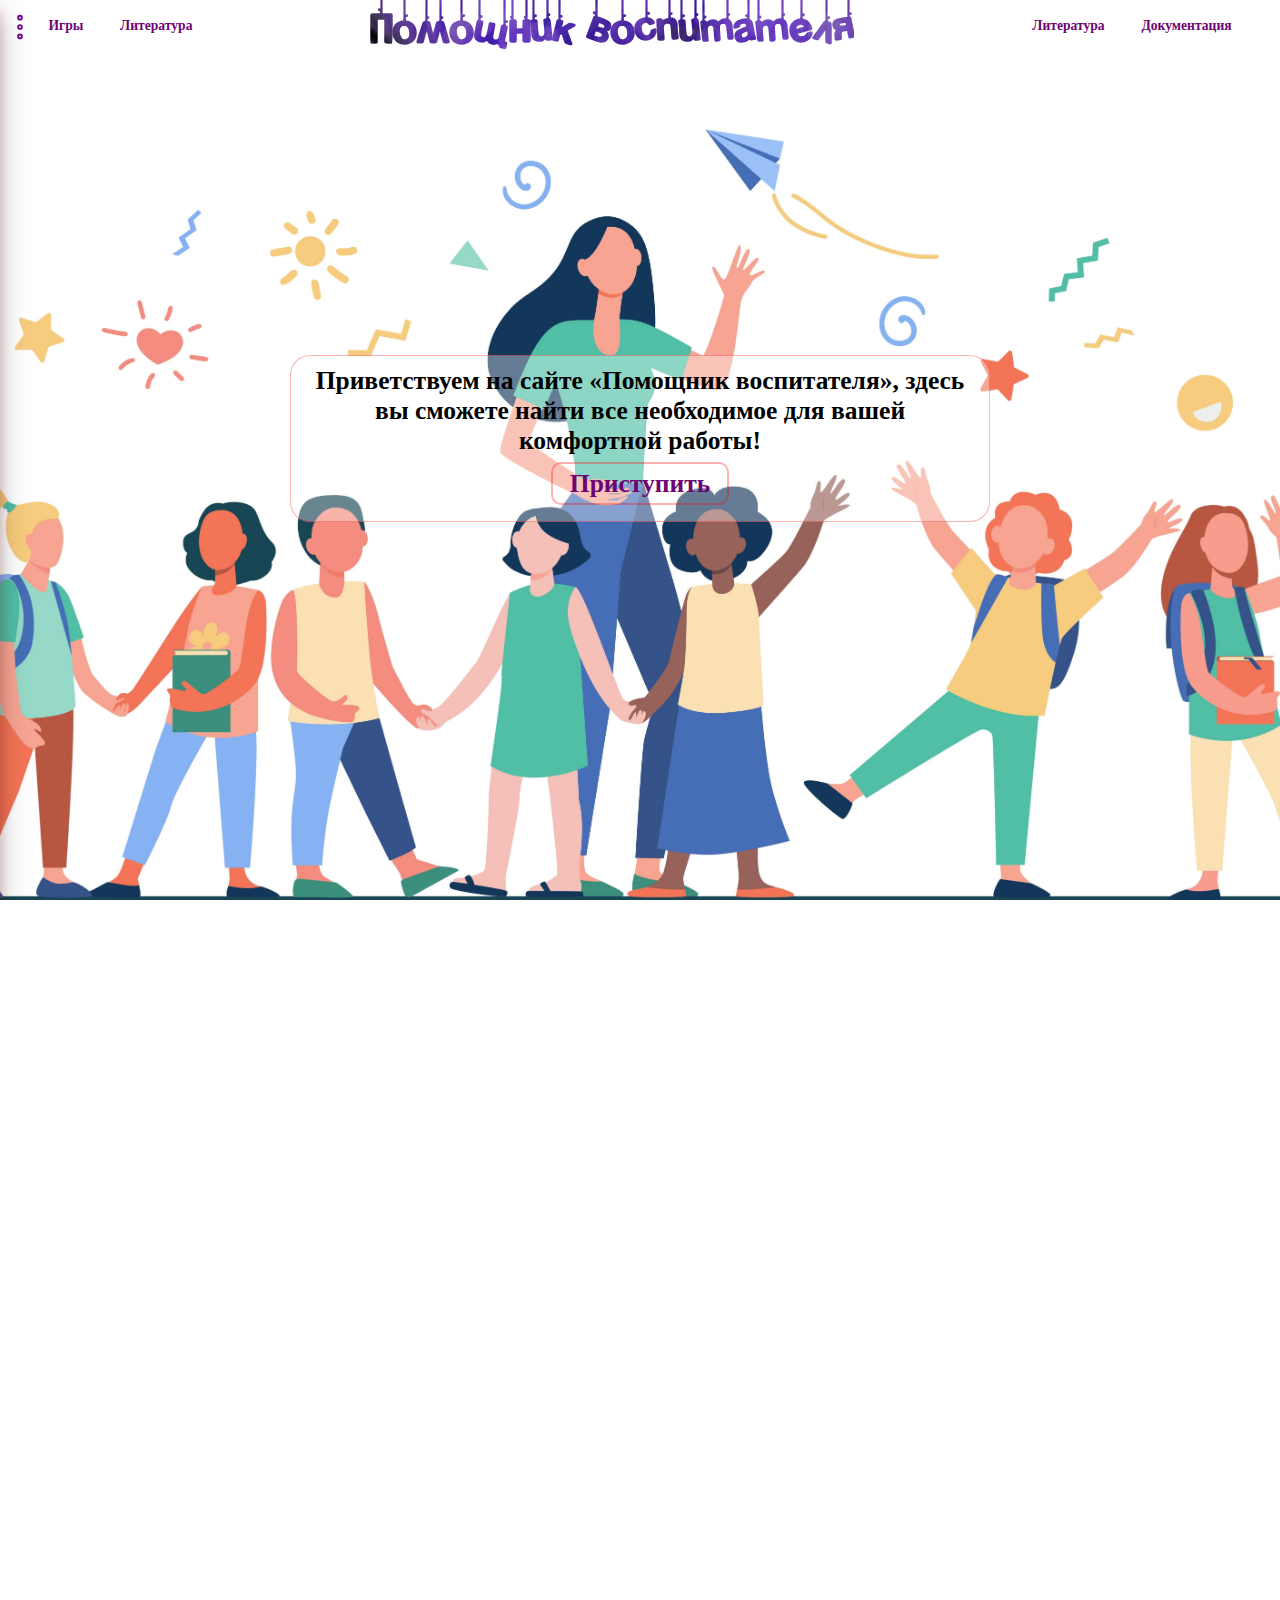
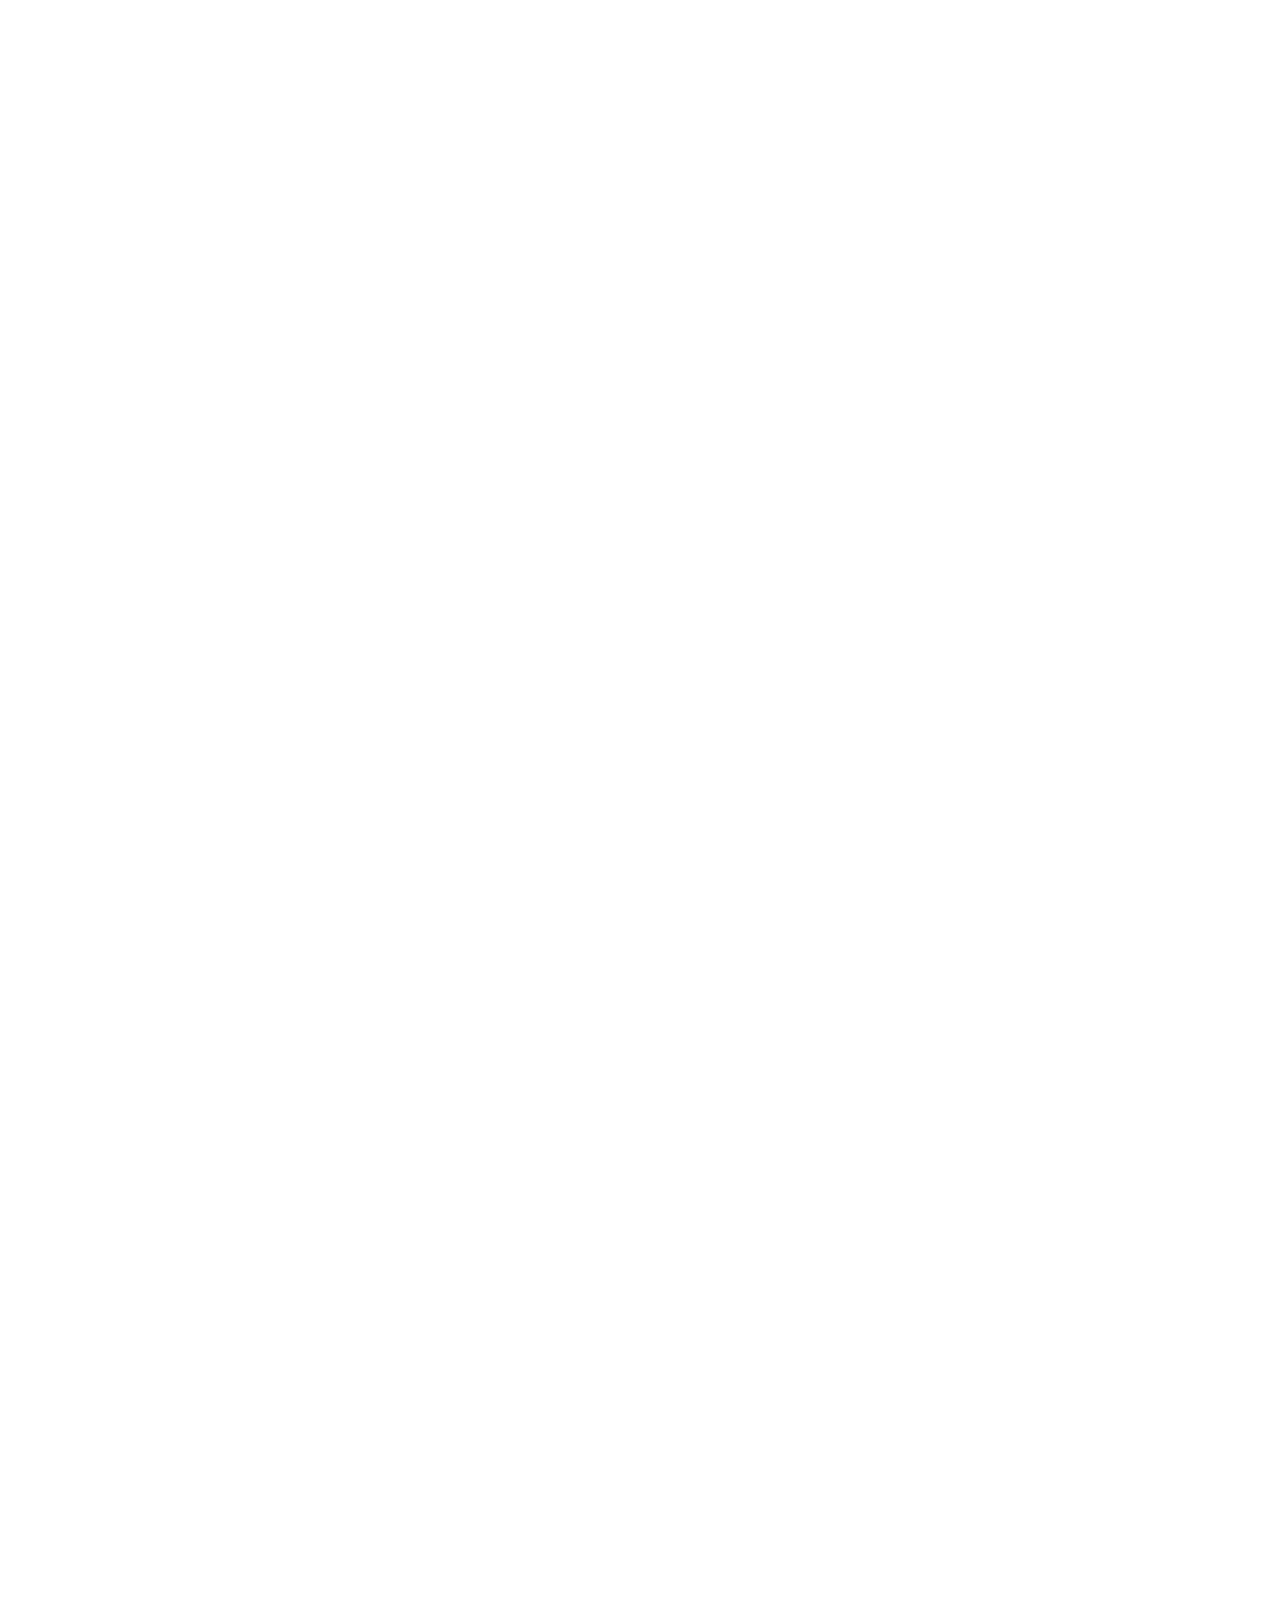
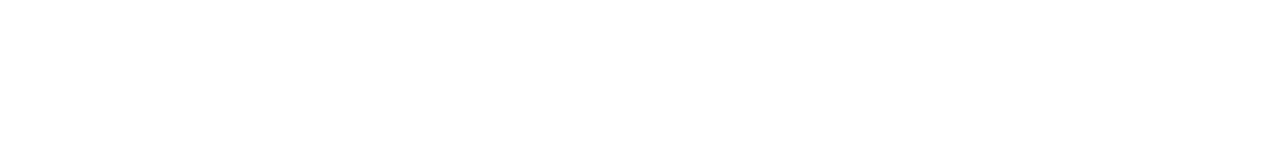
<file: index.html>
<!DOCTYPE html>
<html lang="en">

<head>
  <meta charset="UTF-8">
  <meta name="viewport" content="width=device-width, initial-scale=1.0">
  <title>Помощник воспитателя</title>
  <link rel="stylesheet" href="css/owl.carousel.min.css">
  <link rel="stylesheet" href="css/owl.theme.default.min.css">
  <link rel="stylesheet" href="css/style.min.css">
  <link rel="preconnect" href="https://fonts.gstatic.com">
  <link rel="preconnect" href="https://fonts.gstatic.com">
  <link rel="preconnect" href="https://fonts.gstatic.com">
<link href="https://fonts.googleapis.com/css2?family=Lobster&family=Source+Sans+Pro&display=swap" rel="stylesheet">
</head>

<body>


  <header class="header">
    <div class="container">
      <div class="header__wrapper">
        <nav class="menu">
          <ul class="menu__list">
            <li class="menu__list-item">
              <a href="#" class="menu__list-link">Игры</a>
            </li>
            <li class="menu__list-item">
              <a href="#" class="menu__list-link" >Литература</a>
            </li>
          </ul>
        </nav>
  
        <div class="logo">
           <a href="index.html">
             <h1 class="h1">
               Помощник воспитателя
             </h1>
           </a>
        </div>
  
        <nav class="menu">
          <ul class="menu__list">
            <li class="menu__list-item">
              <a href="#" class="menu__list-link">Литература</a>
            </li>
            <li class="menu__list-item">
              <a href="#" class="menu__list-link">Документация</a>
            </li>
          </ul>
        </nav>

        <div class="adaptive_menu" onclick="addmenu()">
          <button class="header_btn">
            <img class="header_btn--btn" src="images/menu_burger.svg" alt="btn" height="30px">
          </button>
        </div>

        <div id="myDIV" class="rightside-menu rightside-menu--close">
          <button class="rightside-menu--close" onclick="removemenu()">
            <img src="images/X.png" alt="x" height="26px" width="26px">
          </button>
          <div class="rightside-menu__content">
           <ul class="rightside-menu__list">

            <div class="rightside-menu__list_one">
            <li class="rightside-menu__list__item"><a href="#" class="rightside-menu__list-link">Сказки</a></li>
            <li class="rightside-menu__list__item"><a href="#" class="rightside-menu__list-link">Стихи</a></li>
            <li class="rightside-menu__list__item"><a href="#" class="rightside-menu__list-link">Музыка</a></li>
            <li class="rightside-menu__list__item"><a href="#" class="rightside-menu__list-link">Аудиокниги</a></li>
            <li class="rightside-menu__list__item"><a href="#" class="rightside-menu__list-link">Игры</a></li>
            <li class="rightside-menu__list__item"><a href="#" class="rightside-menu__list-link">Настольные игры</a></li>
            <li class="rightside-menu__list__item"><a href="#" class="rightside-menu__list-link">Музыка</a></li>
            <li class="rightside-menu__list__item"><a href="#" class="rightside-menu__list-link">Аудиокниги</a></li>
            <li class="rightside-menu__list__item"><a href="#" class="rightside-menu__list-link">Игры</a></li>
            <li class="rightside-menu__list__item"><a href="#" class="rightside-menu__list-link">Настольные игры</a></li>
            <li class="rightside-menu__list__item"><a href="#" class="rightside-menu__list-link">Сказки</a></li>
            <li class="rightside-menu__list__item"><a href="#" class="rightside-menu__list-link">Стихи</a></li>
            <li class="rightside-menu__list__item"><a href="#" class="rightside-menu__list-link">Музыка</a></li>
            <li class="rightside-menu__list__item"><a href="#" class="rightside-menu__list-link">Аудиокниги</a></li>
            <li class="rightside-menu__list__item"><a href="#" class="rightside-menu__list-link">Игры</a></li>
            <li class="rightside-menu__list__item"><a href="#" class="rightside-menu__list-link">Настольные игры</a></li>
            <li class="rightside-menu__list__item"><a href="#" class="rightside-menu__list-link">Музыка</a></li>
            <li class="rightside-menu__list__item"><a href="#" class="rightside-menu__list-link">Аудиокниги</a></li>
            <li class="rightside-menu__list__item"><a href="#" class="rightside-menu__list-link">Игры</a></li>
            <li class="rightside-menu__list__item"><a href="#" class="rightside-menu__list-link">Настольные игры</a></li>
            <li class="rightside-menu__list__item"><a href="#" class="rightside-menu__list-link">Сказки</a></li>
            <li class="rightside-menu__list__item"><a href="#" class="rightside-menu__list-link">Стихи</a></li>
            <li class="rightside-menu__list__item"><a href="#" class="rightside-menu__list-link">Музыка</a></li>
            <li class="rightside-menu__list__item"><a href="#" class="rightside-menu__list-link">Аудиокниги</a></li>
            <li class="rightside-menu__list__item"><a href="#" class="rightside-menu__list-link">Игры</a></li>
            <li class="rightside-menu__list__item"><a href="#" class="rightside-menu__list-link">Настольные игры</a></li>
            <li class="rightside-menu__list__item"><a href="#" class="rightside-menu__list-link">Музыка</a></li>
            <li class="rightside-menu__list__item"><a href="#" class="rightside-menu__list-link">Аудиокниги</a></li>
            <li class="rightside-menu__list__item"><a href="#" class="rightside-menu__list-link">Игры</a></li>
            <li class="rightside-menu__list__item"><a href="#" class="rightside-menu__list-link">Настольные игры</a></li>
            </div>



           </ul>
           
          </div>
        </div>

      </div>
      <div class="sub__header">
        <h2 >Приветствуем на сайте «Помощник воспитателя», здесь вы сможете найти все необходимое для вашей комфортной работы! <a href="#wrapper-filter">
          <br>
          <span>Приступить</span>
        </a> 
        </h2>
      </div>

      
    </div>
  </header>



  <div class="wrapper">
  <main class="main">
    <div class="conteiner">
      <div id="wrapper-filter" class="wrapper-filter"> 
        <ul class="clear">

          <div class="owl-carousel">
            <div> <li class="button all-i" data-filter="all" tabindex="-1">Всё</li> </div>
            <div> <li class="button fairy-i" data-filter="fairy" tabindex="-2">Сказки</li></div>
            <div> <li class="button music-i" data-filter="music" tabindex="-3">Песни</li></div>
            <div> <li class="button template-i" data-filter="template" tabindex="-4">Раскраски</li></div>
            <div> <li class="button asd-i" data-filter="asd" tabindex="-5">Стихи</li></div>
            <div> <li class="button game-i" data-filter="game" tabindex="-3">Игры-онлайн</li></div>
          </div>
        </ul>

        <!-- <ul class="clear">

          <div class="owl-carousel">
            <div> <li class="button all-i" data-f="junior" tabindex="-1">Младшая</li> </div>
            <div> <li class="button fairy-i" data-f="midel" tabindex="-2">Средняя</li></div>
            <div> <li class="button music-i" data-f="older" tabindex="-3">Старшая</li></div>
          </div>
        </ul> -->
        
        <div class="items clear">
          
          <a href="#">
            <div class="rasseyaniy-img item elem asd ">
              <span class="stop">0+</span>
              <h2 class="item-card--header">
                <span>Вот какой рассеянный</span>
              </h2>
            </div>
          </a>

          <a href="#">
            <div class="trimedved-img item elem fairy">
              <span class="stop">0+</span>
              <h2 class="item-card--header">
                <span>Три медведя</span>
              </h2>
            </div>
          </a>

          <a href="online-game/princess-paint.html">
            <div class="princess-paint-img item elem game">
              <span class="stop">0+</span>
              <h2 class="item-card--header">
                <span>краска для лица</span>
              </h2>
            </div>
          </a>

          <a href="#">
            <div class="korol-lev-img item elem music">
              <span class="stop">0+</span>
                <h2 class="item-card--header">
                  <span>Король лев</span>
                </h2>
            </div>
          </a>
          
          <a href="#">
            <div class="kolobok-img item elem fairy">
              <span class="stop">0+</span>
              <h2 class="item-card--header">
                <span>Колобок</span>
              </h2>
            </div>
          </a>

          <a href="#">
            <div class="chnga-changa-img item elem music">
              <span class="stop">0+</span>
                <h2 class="item-card--header">
                  <span>Чунга-Чанга</span>
                </h2>
            </div>
          </a>

          <a href="coloring/avtomobili.zip" download="">
            <div class="avto-img item elem template">
              <span class="stop">0+</span>
                <h2 class="item-card--header">
                  <span>Автомобили</span>
                </h2>
            </div>
          </a>

          <a href="#">
            <div class="chip-i-deil-img item elem music">
              <span class="stop">0+</span>
                <h2 class="item-card--header">
                  <span>Чип и Дейл</span>
                </h2>
            </div>
          </a>

          <a href="online-game/pig-peppa.html">
            <div class="pig-peppa-img item elem game">
              <span class="stop">0+</span>
              <h2 class="item-card--header">
                <span>Свинка Пеппа</span>
              </h2>
            </div>
          </a>

          <a href="coloring/Hello Kitty.zip" download="">
            <div class="kukli-img item elem template">
              <span class="stop">0+</span>
                <h2 class="item-card--header">
                  <span>Hello Kitty</span>
                </h2>
            </div>
          </a>
          
          <a href="#">
            <div class="fed-gore-img item elem fairy">
              <span class="stop">0+</span>
              <h2 class="item-card--header">
                <span>Федорино горе</span>
              </h2>
            </div>
          </a>

          <a href="#">
            <div class="moidodir-img item elem asd ">
              <span class="stop">0+</span>
              <h2 class="item-card--header">
                <span>Мойдодыр</span>
              </h2>
            </div>
          </a>

          <a href="online-game/road-racer.html">
            <div class="road-racer-img item elem game">
              <span class="stop">0+</span>
              <h2 class="item-card--header">
                <span>road-racer</span>
              </h2>
            </div>
          </a>

          <a href="coloring/Barbie.zip" download="">
            <div class="barbie-img item elem template">
              <span class="stop">0+</span>
                <h2 class="item-card--header">
                  <span>Barbie</span>
                </h2>
            </div>
          </a>

          <a href="#">
            <div class="kot-sapogah-img item elem fairy">
              <span class="stop">0+</span>
              <h2 class="item-card--header">
                <span>Кот в сапогах</span>
              </h2>
            </div>
          </a>

          <a href="#">
            <div class="kurochka-img item elem fairy">
              <span class="stop">0+</span>
              <h2 class="item-card--header">
                <span>Курочка Ряба</span>
              </h2>
            </div>
          </a>

          <a href="online-game/lovely-cat.html">
            <div class="lovely-cat-img item elem game">
              <span class="stop">0+</span>
              <h2 class="item-card--header">
                <span>   Любимый Кот   </span> 
              </h2>
            </div>
          </a>

          <a href="#">
            <div class="chuchelo-miu-img item elem music">
              <span class="stop">0+</span>
                <h2 class="item-card--header">
                  <span>Здравствуй, детство!</span>
                </h2>
            </div>
          </a>

          <a href="coloring/Transformery.zip" download="">
            <div class="transformer-img item elem template">
              <span class="stop">0+</span>
                <h2 class="item-card--header">
                  <span>Трансформеры</span>
                </h2>
            </div>
          </a>

          <a href="#">
            <div class="pauchok-img item elem music">
              <span class="stop">0+</span>
                <h2 class="item-card--header">
                  <span>Песенка паучка</span>
                </h2>
            </div>
          </a>

          <a href="online-game/russian-driving.html">
            <div class="russian-driving-img item elem game">
              <span class="stop">0+</span>
              <h2 class="item-card--header">
                <span>Русское вождение</span>
              </h2>
            </div>
          </a>

            <a href="#">
            <div class="aibolit-img item elem asd ">
              <span class="stop">0+</span>
              <h2 class="item-card--header">
                <span>Айболит</span>
              </h2>
            </div>
          </a>

          <a href="coloring/superheroes.zip" download="">
            <div class="geroi-img item elem template">
              <span class="stop">0+</span>
                <h2 class="item-card--header">
                  <span>Супергерои</span>
                </h2>
            </div>
          </a>

          <a href="#">
            <div class="mashamedved-img item elem fairy">
              <span class="stop">0+</span>
              <h2 class="item-card--header">
                <span>Маша и медведь</span>
              </h2>
            </div>
          </a>

          <a href="#">
            <div class="tel-img item elem asd ">
              <span class="stop">0+</span>
              <h2 class="item-card--header">
                <span>Телефон</span>
              </h2>
            </div>
          </a>

          <a href="#">
            <div class="oxrana-img item elem music">
              <span class="stop">0+</span>
                <h2 class="item-card--header">
                  <span>Песня охраны</span>
                </h2>
            </div>
          </a>

          <a href="online-game/one_one.html">
            <div class="one-one-img item elem game">
              <span class="stop">0+</span>
              <h2 class="item-card--header">
                <span>   1+1   </span>
              </h2>
            </div>
          </a>

          <a href="#">
            <div class="muha-dania-img item elem asd ">
              <span class="stop">0+</span>
              <h2 class="item-card--header">
                <span>Муха и баня</span>
              </h2>
            </div>
          </a>

          <a href="#">
            <div class="tarakanische-img item elem asd ">
              <span class="stop">0+</span>
              <h2 class="item-card--header">
                <span>Тараканище</span>
              </h2>
            </div>
          </a>

          <a href="#">
            <div class="buter-img item elem asd ">
              <span class="stop">0+</span>
              <h2 class="item-card--header">
                <span>Бутердрод</span>
              </h2>
            </div>
          </a>

          <a href="#">
            <div class="krokodil-img item elem asd ">
              <span class="stop">0+</span>
              <h2 class="item-card--header">
                <span>Крокодил</span>
              </h2>
            </div>
          </a>

          <a href="coloring/space.zip" download="">
            <div class="kosmos-img item elem template">
              <span class="stop">0+</span>
                <h2 class="item-card--header">
                  <span>Космос</span>
                </h2>
            </div>
          </a>

        </div>
      </div>
      
    </div>
  </main>

  

  <footer class="footer">
    <div class="container">
      <div class="footer__deskr">
        <h3>«Помощник воспитателя»</h3>
      </div>
      <div class="mail">
        <a href="mailto:info@reshi-pishi.ru">info@reshi-pishi.ru</a>
      </div>
    </div>
    
  </footer>

  </div>


  <script src="js/main.min.js"></script>
  <script
  src="https://code.jquery.com/jquery-3.6.0.min.js"
  integrity="sha256-/xUj+3OJU5yExlq6GSYGSHk7tPXikynS7ogEvDej/m4="
  crossorigin="anonymous"></script>
  <script src="js/owl.carousel.min.js"></script>
  <script>
    $(document).ready(function(){
  $(".owl-carousel").owlCarousel({
    items: 3,
    margin:30
  });
});


  </script>
</body>

</html>
</file>
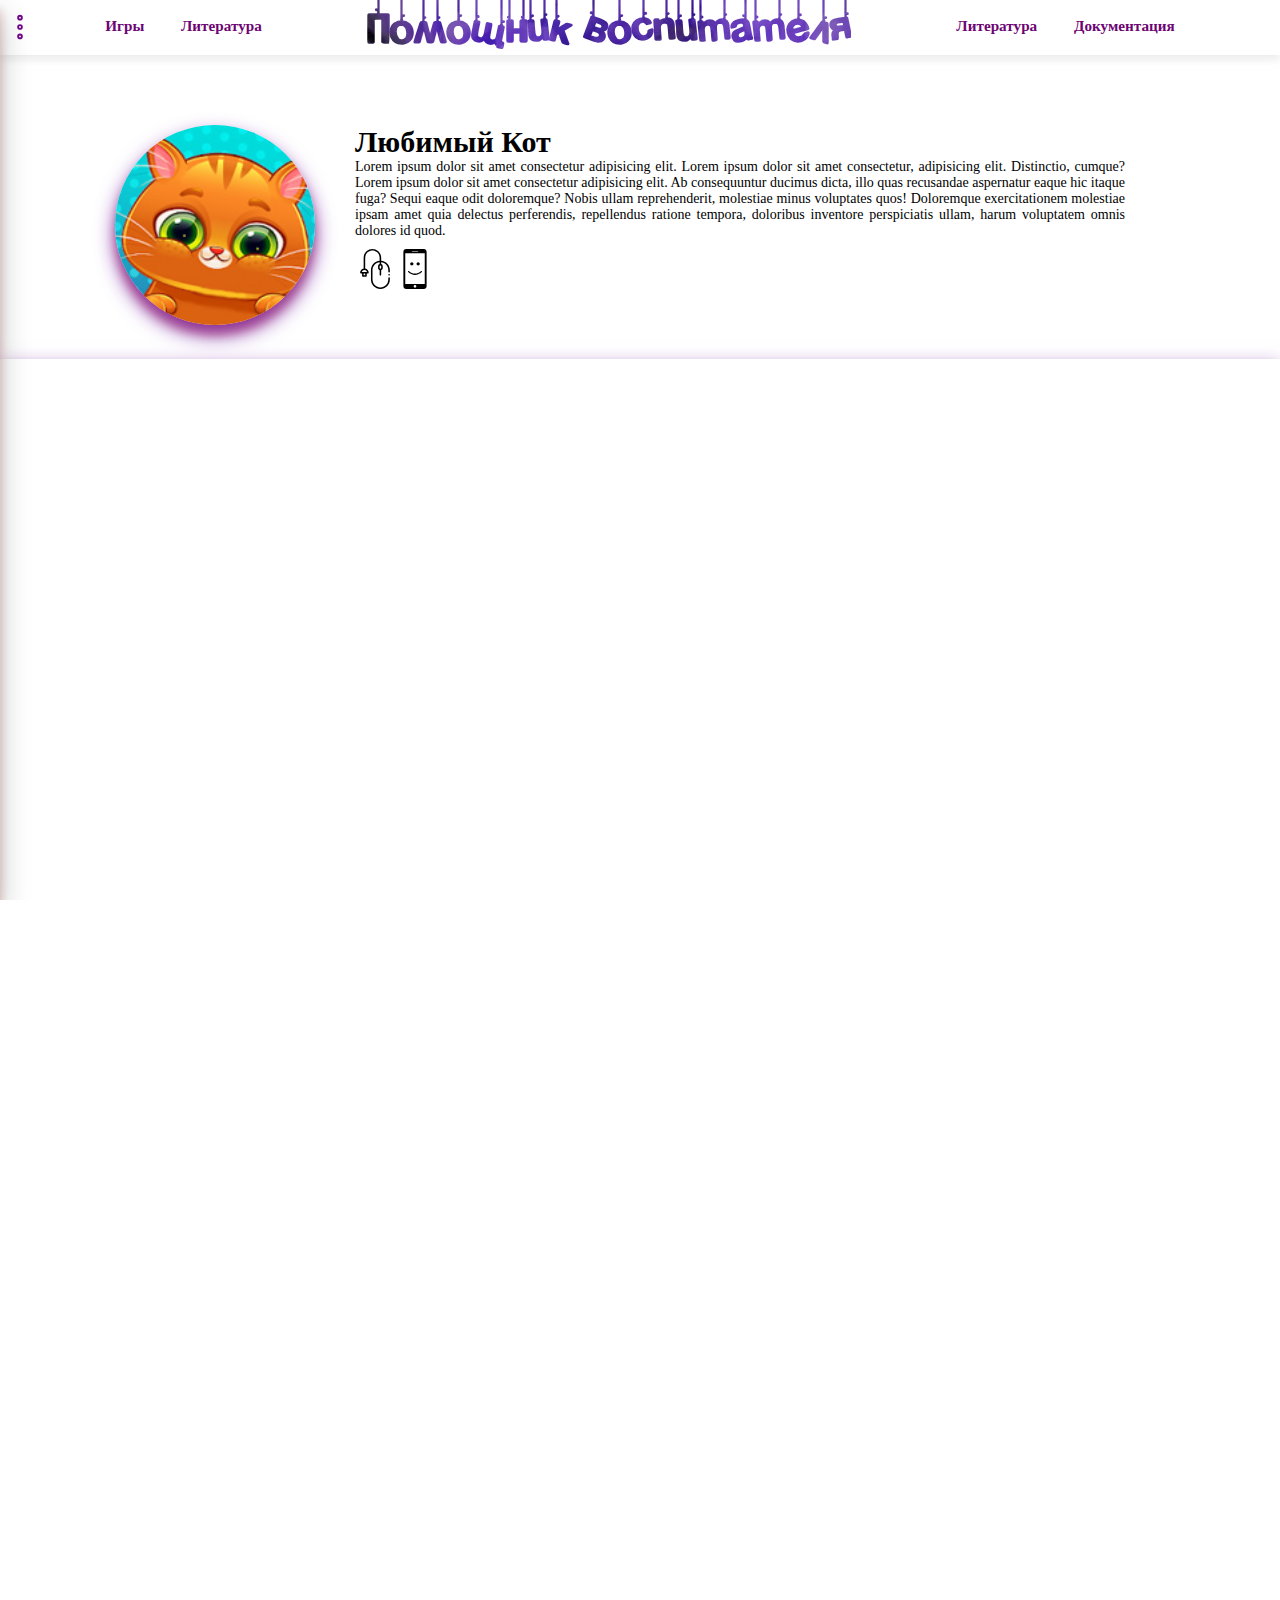
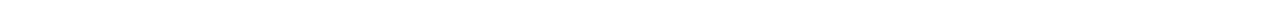
<file: online-game/lovely-cat.html>
<!DOCTYPE html>
<html lang="en">
<head>
    <meta charset="UTF-8">
    <meta http-equiv="X-UA-Compatible" content="IE=edge">
    <meta name="viewport" content="width=device-width, initial-scale=1.0">
    <link rel="stylesheet" href="../css/style.min.css">
    <title>Document</title>
</head>
<body>

    <div class="header-too">
        <nav class="menu">
            <ul class="menu__list">
              <li class="menu__list-item">
                <a href="#" class="menu__list-link">Игры</a>
              </li>
              <li class="menu__list-item">
                <a href="#" class="menu__list-link" >Литература</a>
              </li>
            </ul>
          </nav>
    
          <div class="logo">
             <a href="../index.html">
               <h1 class="h1">
                 Помощник воспитателя
               </h1>
             </a>
          </div>
    
          <nav class="menu">
            <ul class="menu__list">
              <li class="menu__list-item">
                <a href="#" class="menu__list-link">Литература</a>
              </li>
              <li class="menu__list-item">
                <a href="#" class="menu__list-link">Документация</a>
              </li>
            </ul>
          </nav>
  
          <div class="adaptive_menu" onclick="addmenu()">
            <button class="header_btn">
              <img class="header_btn--btn" src="../images/menu_burger.svg" alt="btn" height="30px">
            </button>
          </div>
  
          <div id="myDIV" class="rightside-menu rightside-menu--close">
            <button class="rightside-menu--close" onclick="removemenu()">
              <img src="../images/X.png" alt="x" height="26px" width="26px">
            </button>
            <div class="rightside-menu__content">
             <ul class="rightside-menu__list">
  
              <div class="rightside-menu__list_one">
              <li class="rightside-menu__list__item"><a href="#" class="rightside-menu__list-link">Сказки</a></li>
              <li class="rightside-menu__list__item"><a href="#" class="rightside-menu__list-link">Стихи</a></li>
              <li class="rightside-menu__list__item"><a href="#" class="rightside-menu__list-link">Музыка</a></li>
              <li class="rightside-menu__list__item"><a href="#" class="rightside-menu__list-link">Аудиокниги</a></li>
              <li class="rightside-menu__list__item"><a href="#" class="rightside-menu__list-link">Игры</a></li>
              <li class="rightside-menu__list__item"><a href="#" class="rightside-menu__list-link">Настольные игры</a></li>
              <li class="rightside-menu__list__item"><a href="#" class="rightside-menu__list-link">Музыка</a></li>
              <li class="rightside-menu__list__item"><a href="#" class="rightside-menu__list-link">Аудиокниги</a></li>
              <li class="rightside-menu__list__item"><a href="#" class="rightside-menu__list-link">Игры</a></li>
              <li class="rightside-menu__list__item"><a href="#" class="rightside-menu__list-link">Настольные игры</a></li>
              <li class="rightside-menu__list__item"><a href="#" class="rightside-menu__list-link">Сказки</a></li>
              <li class="rightside-menu__list__item"><a href="#" class="rightside-menu__list-link">Стихи</a></li>
              <li class="rightside-menu__list__item"><a href="#" class="rightside-menu__list-link">Музыка</a></li>
              <li class="rightside-menu__list__item"><a href="#" class="rightside-menu__list-link">Аудиокниги</a></li>
              <li class="rightside-menu__list__item"><a href="#" class="rightside-menu__list-link">Игры</a></li>
              <li class="rightside-menu__list__item"><a href="#" class="rightside-menu__list-link">Настольные игры</a></li>
              <li class="rightside-menu__list__item"><a href="#" class="rightside-menu__list-link">Музыка</a></li>
              <li class="rightside-menu__list__item"><a href="#" class="rightside-menu__list-link">Аудиокниги</a></li>
              <li class="rightside-menu__list__item"><a href="#" class="rightside-menu__list-link">Игры</a></li>
              <li class="rightside-menu__list__item"><a href="#" class="rightside-menu__list-link">Настольные игры</a></li>
              <li class="rightside-menu__list__item"><a href="#" class="rightside-menu__list-link">Сказки</a></li>
              <li class="rightside-menu__list__item"><a href="#" class="rightside-menu__list-link">Стихи</a></li>
              <li class="rightside-menu__list__item"><a href="#" class="rightside-menu__list-link">Музыка</a></li>
              <li class="rightside-menu__list__item"><a href="#" class="rightside-menu__list-link">Аудиокниги</a></li>
              <li class="rightside-menu__list__item"><a href="#" class="rightside-menu__list-link">Игры</a></li>
              <li class="rightside-menu__list__item"><a href="#" class="rightside-menu__list-link">Настольные игры</a></li>
              <li class="rightside-menu__list__item"><a href="#" class="rightside-menu__list-link">Музыка</a></li>
              <li class="rightside-menu__list__item"><a href="#" class="rightside-menu__list-link">Аудиокниги</a></li>
              <li class="rightside-menu__list__item"><a href="#" class="rightside-menu__list-link">Игры</a></li>
              <li class="rightside-menu__list__item"><a href="#" class="rightside-menu__list-link">Настольные игры</a></li>
              </div>
  
  
  
             </ul>
             
            </div>
          </div>
    </div>


    <main class="main-cat">
        <div class="conteiner">

            <div class="game-deskr">

                <div class="game-desckr-main">

                  <div class="game-deskr-logo">
                    <img src="../images/cat/game-online/lovely-cat.jpg" height="200px" alt="">
                  </div>

                  <div class="game-only-desckr">
                    <div class="game-desckr-header">
                      <h2 class="game-desckr-name">Любимый Кот</h2>
                    </div>
                    Lorem ipsum dolor sit amet consectetur adipisicing elit. Lorem ipsum dolor sit amet consectetur, adipisicing elit. Distinctio, cumque? Lorem ipsum dolor sit amet consectetur adipisicing elit. Ab consequuntur ducimus dicta, illo quas recusandae aspernatur eaque hic itaque fuga? Sequi eaque odit doloremque? Nobis ullam reprehenderit, molestiae minus voluptates quos! Doloremque exercitationem molestiae ipsam amet quia delectus perferendis, repellendus ratione tempora, doloribus inventore perspiciatis ullam, harum voluptatem omnis dolores id quod.
                    <div class="game-support">
                      <img src="../images/support/mouse.svg" height="40px" alt="" title="Управление мышью">
                      <img src="../images/support/smartphone.svg" height="40px" alt="" title="Поддерживает мобильные устройства">
                  </div>
                  </div>

                    <!-- <div class="game-desckr-header">
                        <h2 class="game-desckr-name">Раскраска принцессы</h2>
                    </div>

                    <div class="game-desckr-logo">
                        <img src="../images/cat/game-online/princess-paint.jpg" height="100px" alt="">
                    </div>

                    <div class="game-only-desckr">
                        Lorem ipsum dolor sit amet consectetur adipisicing elit. Lorem ipsum dolor sit amet consectetur, adipisicing elit. Distinctio, cumque? Lorem ipsum dolor sit amet consectetur adipisicing elit. Ab consequuntur ducimus dicta, illo quas recusandae aspernatur eaque hic itaque fuga? Sequi eaque odit doloremque? Nobis ullam reprehenderit, molestiae minus voluptates quos! Doloremque exercitationem molestiae ipsam amet quia delectus perferendis, repellendus ratione tempora, doloribus inventore perspiciatis ullam, harum voluptatem omnis dolores id quod.
                    </div>

                    <div class="game-support">
                        <img src="../images/support/mouse.svg" height="40px" alt="" title="Управление мышью">
                        <img src="../images/support/smartphone.svg" height="40px" alt="" title="Поддерживает мобильные устройства">
                    </div> -->

                </div>

            </div>

            <div class="game-wrapper">
                <iframe frameborder='0' scrolling='no' src='https://www.yiv.com/games/Lovely-Virtual-Cat/index.html'></iframe>
            </div>


            <div class="game-best">
                <h2>Лучшие работы</h2>
                <div class="game-best-img">
                    
                    <img src="../images/cat/game-online/best-paint-princess/best_princess_1.jpg" style="border-radius: 50%; padding: 10px;" width="180px" alt="">
                    <img src="../images/cat/game-online/best-paint-princess/best_princess_2.jpg" style="border-radius: 50%; padding: 10px;" width="180px" alt="">
                    <img src="../images/cat/game-online/best-paint-princess/best_princess_3.jpg" style="border-radius: 50%; padding: 10px;" width="180px" alt="">
                </div>
            </div>


            




            

        </div>
    </main>


<footer class="footer">
    <div class="container">
        <div class="footer__deskr">
        <h3>«Помощник воспитателя»</h3>
        </div>
        <div class="mail">
        <a href="mailto:info@reshi-pishi.ru">info@reshi-pishi.ru</a>
        </div>
    </div>
</footer>
<script src="../js/main.js"></script>
</body>
</html>
</file>
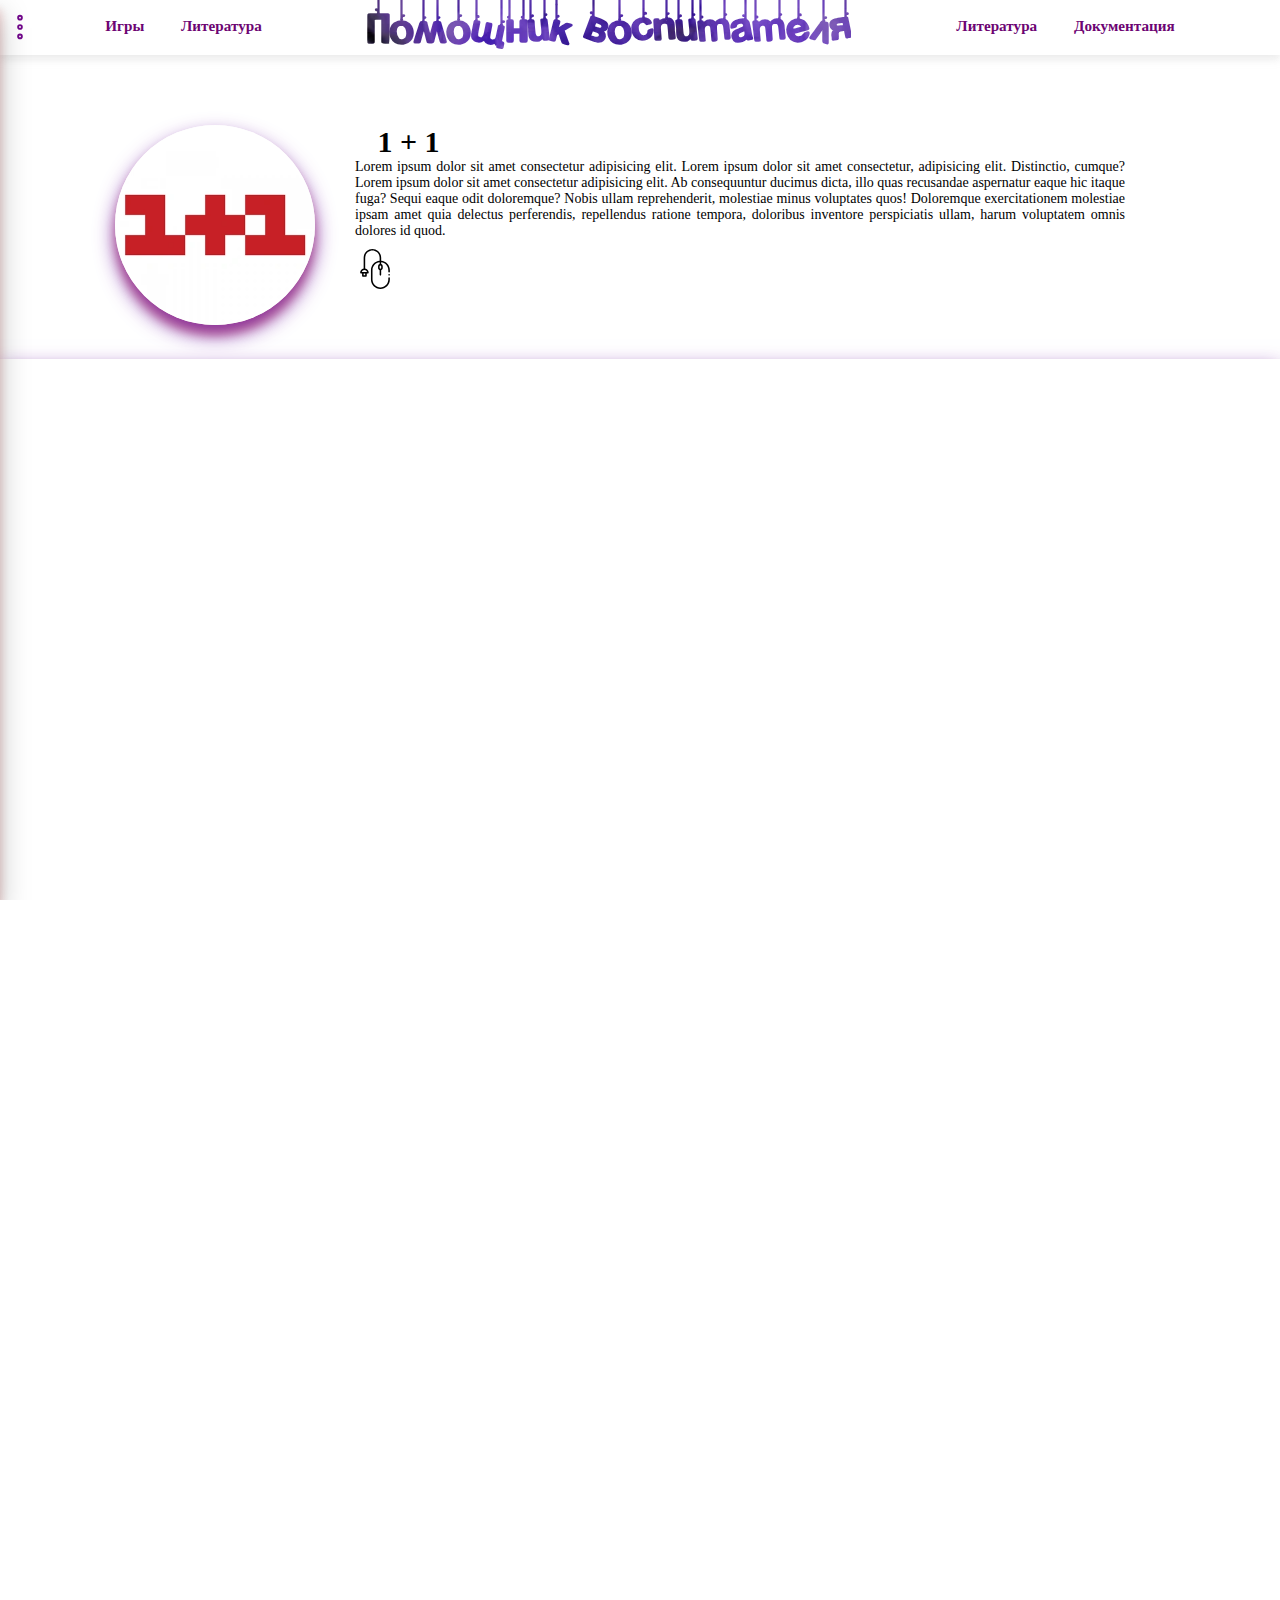
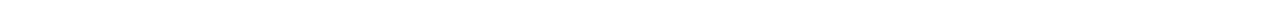
<file: online-game/one_one.html>
<!DOCTYPE html>
<html lang="en">
<head>
    <meta charset="UTF-8">
    <meta http-equiv="X-UA-Compatible" content="IE=edge">
    <meta name="viewport" content="width=device-width, initial-scale=1.0">
    <link rel="stylesheet" href="../css/style.min.css">
    <title>Document</title>
</head>
<body>

    <div class="header-too">
        <nav class="menu">
            <ul class="menu__list">
              <li class="menu__list-item">
                <a href="#" class="menu__list-link">Игры</a>
              </li>
              <li class="menu__list-item">
                <a href="#" class="menu__list-link" >Литература</a>
              </li>
            </ul>
          </nav>
    
          <div class="logo">
             <a href="../index.html">
               <h1 class="h1">
                 Помощник воспитателя
               </h1>
             </a>
          </div>
    
          <nav class="menu">
            <ul class="menu__list">
              <li class="menu__list-item">
                <a href="#" class="menu__list-link">Литература</a>
              </li>
              <li class="menu__list-item">
                <a href="#" class="menu__list-link">Документация</a>
              </li>
            </ul>
          </nav>
  
          <div class="adaptive_menu" onclick="addmenu()">
            <button class="header_btn">
              <img class="header_btn--btn" src="../images/menu_burger.svg" alt="btn" height="30px">
            </button>
          </div>
  
          <div id="myDIV" class="rightside-menu rightside-menu--close">
            <button class="rightside-menu--close" onclick="removemenu()">
              <img src="../images/X.png" alt="x" height="26px" width="26px">
            </button>
            <div class="rightside-menu__content">
             <ul class="rightside-menu__list">
  
              <div class="rightside-menu__list_one">
              <li class="rightside-menu__list__item"><a href="#" class="rightside-menu__list-link">Сказки</a></li>
              <li class="rightside-menu__list__item"><a href="#" class="rightside-menu__list-link">Стихи</a></li>
              <li class="rightside-menu__list__item"><a href="#" class="rightside-menu__list-link">Музыка</a></li>
              <li class="rightside-menu__list__item"><a href="#" class="rightside-menu__list-link">Аудиокниги</a></li>
              <li class="rightside-menu__list__item"><a href="#" class="rightside-menu__list-link">Игры</a></li>
              <li class="rightside-menu__list__item"><a href="#" class="rightside-menu__list-link">Настольные игры</a></li>
              <li class="rightside-menu__list__item"><a href="#" class="rightside-menu__list-link">Музыка</a></li>
              <li class="rightside-menu__list__item"><a href="#" class="rightside-menu__list-link">Аудиокниги</a></li>
              <li class="rightside-menu__list__item"><a href="#" class="rightside-menu__list-link">Игры</a></li>
              <li class="rightside-menu__list__item"><a href="#" class="rightside-menu__list-link">Настольные игры</a></li>
              <li class="rightside-menu__list__item"><a href="#" class="rightside-menu__list-link">Сказки</a></li>
              <li class="rightside-menu__list__item"><a href="#" class="rightside-menu__list-link">Стихи</a></li>
              <li class="rightside-menu__list__item"><a href="#" class="rightside-menu__list-link">Музыка</a></li>
              <li class="rightside-menu__list__item"><a href="#" class="rightside-menu__list-link">Аудиокниги</a></li>
              <li class="rightside-menu__list__item"><a href="#" class="rightside-menu__list-link">Игры</a></li>
              <li class="rightside-menu__list__item"><a href="#" class="rightside-menu__list-link">Настольные игры</a></li>
              <li class="rightside-menu__list__item"><a href="#" class="rightside-menu__list-link">Музыка</a></li>
              <li class="rightside-menu__list__item"><a href="#" class="rightside-menu__list-link">Аудиокниги</a></li>
              <li class="rightside-menu__list__item"><a href="#" class="rightside-menu__list-link">Игры</a></li>
              <li class="rightside-menu__list__item"><a href="#" class="rightside-menu__list-link">Настольные игры</a></li>
              <li class="rightside-menu__list__item"><a href="#" class="rightside-menu__list-link">Сказки</a></li>
              <li class="rightside-menu__list__item"><a href="#" class="rightside-menu__list-link">Стихи</a></li>
              <li class="rightside-menu__list__item"><a href="#" class="rightside-menu__list-link">Музыка</a></li>
              <li class="rightside-menu__list__item"><a href="#" class="rightside-menu__list-link">Аудиокниги</a></li>
              <li class="rightside-menu__list__item"><a href="#" class="rightside-menu__list-link">Игры</a></li>
              <li class="rightside-menu__list__item"><a href="#" class="rightside-menu__list-link">Настольные игры</a></li>
              <li class="rightside-menu__list__item"><a href="#" class="rightside-menu__list-link">Музыка</a></li>
              <li class="rightside-menu__list__item"><a href="#" class="rightside-menu__list-link">Аудиокниги</a></li>
              <li class="rightside-menu__list__item"><a href="#" class="rightside-menu__list-link">Игры</a></li>
              <li class="rightside-menu__list__item"><a href="#" class="rightside-menu__list-link">Настольные игры</a></li>
              </div>
  
  
  
             </ul>
             
            </div>
          </div>
    </div>


    <main class="main-cat">
        <div class="conteiner">

            <div class="game-deskr">

                <div class="game-desckr-main">

                  <div class="game-deskr-logo">
                    <img src="../images/cat/game-online/one-one.jpg" height="200px" alt="">
                  </div>

                  <div class="game-only-desckr">
                    <div class="game-desckr-header">
                      <h2 class="game-desckr-name">   1 + 1   </h2>
                    </div>
                    Lorem ipsum dolor sit amet consectetur adipisicing elit. Lorem ipsum dolor sit amet consectetur, adipisicing elit. Distinctio, cumque? Lorem ipsum dolor sit amet consectetur adipisicing elit. Ab consequuntur ducimus dicta, illo quas recusandae aspernatur eaque hic itaque fuga? Sequi eaque odit doloremque? Nobis ullam reprehenderit, molestiae minus voluptates quos! Doloremque exercitationem molestiae ipsam amet quia delectus perferendis, repellendus ratione tempora, doloribus inventore perspiciatis ullam, harum voluptatem omnis dolores id quod.
                    <div class="game-support">
                      <img src="../images/support/mouse.svg" height="40px" alt="" title="Управление мышью">
                  </div>
                  </div>

                    <!-- <div class="game-desckr-header">
                        <h2 class="game-desckr-name">Раскраска принцессы</h2>
                    </div>

                    <div class="game-desckr-logo">
                        <img src="../images/cat/game-online/princess-paint.jpg" height="100px" alt="">
                    </div>

                    <div class="game-only-desckr">
                        Lorem ipsum dolor sit amet consectetur adipisicing elit. Lorem ipsum dolor sit amet consectetur, adipisicing elit. Distinctio, cumque? Lorem ipsum dolor sit amet consectetur adipisicing elit. Ab consequuntur ducimus dicta, illo quas recusandae aspernatur eaque hic itaque fuga? Sequi eaque odit doloremque? Nobis ullam reprehenderit, molestiae minus voluptates quos! Doloremque exercitationem molestiae ipsam amet quia delectus perferendis, repellendus ratione tempora, doloribus inventore perspiciatis ullam, harum voluptatem omnis dolores id quod.
                    </div>

                    <div class="game-support">
                        <img src="../images/support/mouse.svg" height="40px" alt="" title="Управление мышью">
                        <img src="../images/support/smartphone.svg" height="40px" alt="" title="Поддерживает мобильные устройства">
                    </div> -->

                </div>

            </div>

            <div class="game-wrapper">
              <iframe id="game" frameborder="0" allow="autoplay" allowfullscreen="" seamless="" scrolling="no" src="//html5.gamedistribution.com/rvvASMiM/477b87031c874af0897ed4af9e970811/?key=y8&amp;value=default&amp;gd_zone_config=[base64]%253D"></iframe>
            </div>


            <div class="game-best">
                <h2>Лучшие работы</h2>
                <div class="game-best-img">
                    
                    <img src="../images/cat/game-online/best-pig-pepp/pig-peppa_1.jpg" style="border-radius: 50%; padding: 10px;" width="180px" alt="">
                    <img src="../images/cat/game-online/best-pig-pepp/pig-peppa_1.jpg" style="border-radius: 50%; padding: 10px;" width="180px" alt="">
                    <img src="../images/cat/game-online/best-pig-pepp/pig-peppa_1.jpg" style="border-radius: 50%; padding: 10px;" width="180px" alt="">
                    <img src="../images/cat/game-online/best-pig-pepp/pig-peppa_1.jpg" style="border-radius: 50%; padding: 10px;" width="180px" alt="">
                </div>
            </div>
        </div>
    </main>


<footer class="footer">
    <div class="container">
        <div class="footer__deskr">
        <h3>«Помощник воспитателя»</h3>
        </div>
        <div class="mail">
        <a href="mailto:info@reshi-pishi.ru">info@reshi-pishi.ru</a>
        </div>
    </div>
</footer>
<script src="../js/main.js"></script>
</body>
</html>
</file>
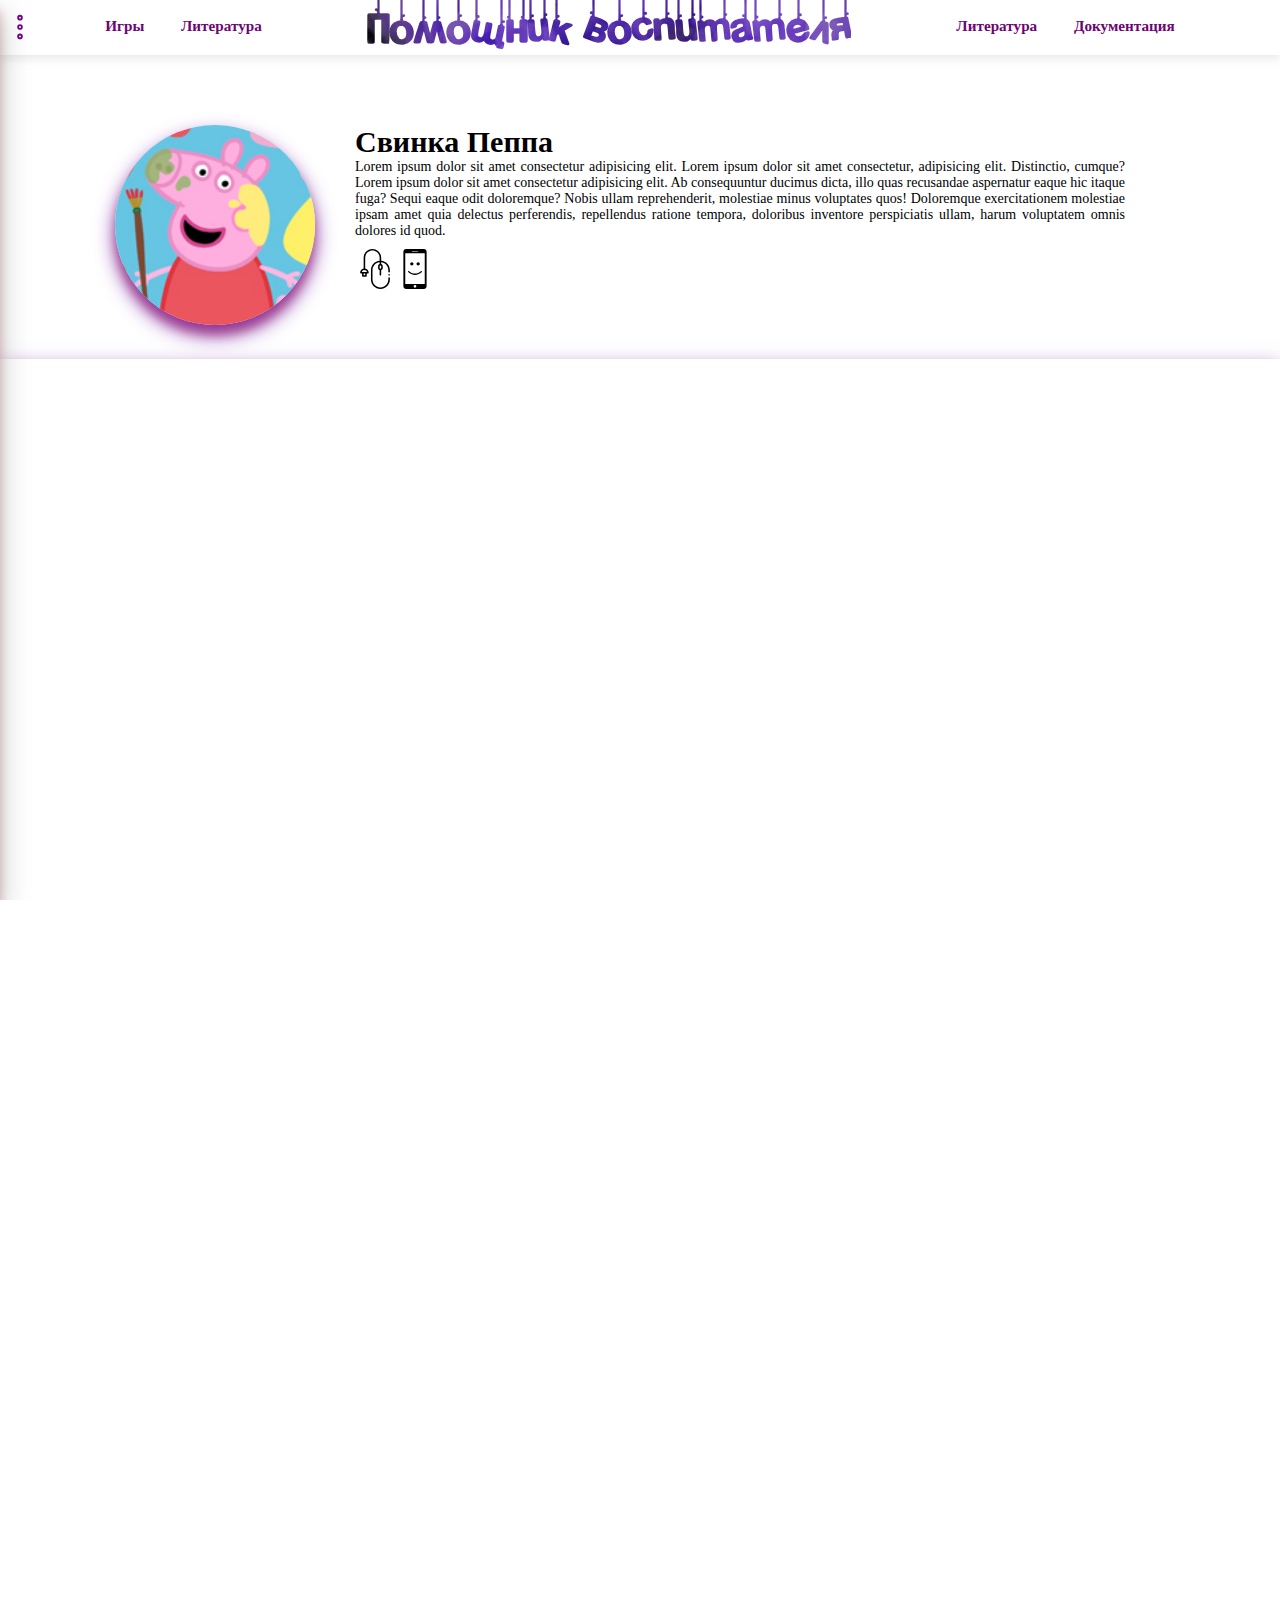
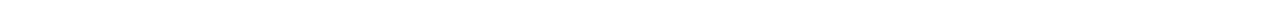
<file: online-game/pig-peppa.html>
<!DOCTYPE html>
<html lang="en">
<head>
    <meta charset="UTF-8">
    <meta http-equiv="X-UA-Compatible" content="IE=edge">
    <meta name="viewport" content="width=device-width, initial-scale=1.0">
    <link rel="stylesheet" href="../css/style.min.css">
    <title>Document</title>
</head>
<body>

    <div class="header-too">
        <nav class="menu">
            <ul class="menu__list">
              <li class="menu__list-item">
                <a href="#" class="menu__list-link">Игры</a>
              </li>
              <li class="menu__list-item">
                <a href="#" class="menu__list-link" >Литература</a>
              </li>
            </ul>
          </nav>
    
          <div class="logo">
             <a href="../index.html">
               <h1 class="h1">
                 Помощник воспитателя
               </h1>
             </a>
          </div>
    
          <nav class="menu">
            <ul class="menu__list">
              <li class="menu__list-item">
                <a href="#" class="menu__list-link">Литература</a>
              </li>
              <li class="menu__list-item">
                <a href="#" class="menu__list-link">Документация</a>
              </li>
            </ul>
          </nav>
  
          <div class="adaptive_menu" onclick="addmenu()">
            <button class="header_btn">
              <img class="header_btn--btn" src="../images/menu_burger.svg" alt="btn" height="30px">
            </button>
          </div>
  
          <div id="myDIV" class="rightside-menu rightside-menu--close">
            <button class="rightside-menu--close" onclick="removemenu()">
              <img src="../images/X.png" alt="x" height="26px" width="26px">
            </button>
            <div class="rightside-menu__content">
             <ul class="rightside-menu__list">
  
              <div class="rightside-menu__list_one">
              <li class="rightside-menu__list__item"><a href="#" class="rightside-menu__list-link">Сказки</a></li>
              <li class="rightside-menu__list__item"><a href="#" class="rightside-menu__list-link">Стихи</a></li>
              <li class="rightside-menu__list__item"><a href="#" class="rightside-menu__list-link">Музыка</a></li>
              <li class="rightside-menu__list__item"><a href="#" class="rightside-menu__list-link">Аудиокниги</a></li>
              <li class="rightside-menu__list__item"><a href="#" class="rightside-menu__list-link">Игры</a></li>
              <li class="rightside-menu__list__item"><a href="#" class="rightside-menu__list-link">Настольные игры</a></li>
              <li class="rightside-menu__list__item"><a href="#" class="rightside-menu__list-link">Музыка</a></li>
              <li class="rightside-menu__list__item"><a href="#" class="rightside-menu__list-link">Аудиокниги</a></li>
              <li class="rightside-menu__list__item"><a href="#" class="rightside-menu__list-link">Игры</a></li>
              <li class="rightside-menu__list__item"><a href="#" class="rightside-menu__list-link">Настольные игры</a></li>
              <li class="rightside-menu__list__item"><a href="#" class="rightside-menu__list-link">Сказки</a></li>
              <li class="rightside-menu__list__item"><a href="#" class="rightside-menu__list-link">Стихи</a></li>
              <li class="rightside-menu__list__item"><a href="#" class="rightside-menu__list-link">Музыка</a></li>
              <li class="rightside-menu__list__item"><a href="#" class="rightside-menu__list-link">Аудиокниги</a></li>
              <li class="rightside-menu__list__item"><a href="#" class="rightside-menu__list-link">Игры</a></li>
              <li class="rightside-menu__list__item"><a href="#" class="rightside-menu__list-link">Настольные игры</a></li>
              <li class="rightside-menu__list__item"><a href="#" class="rightside-menu__list-link">Музыка</a></li>
              <li class="rightside-menu__list__item"><a href="#" class="rightside-menu__list-link">Аудиокниги</a></li>
              <li class="rightside-menu__list__item"><a href="#" class="rightside-menu__list-link">Игры</a></li>
              <li class="rightside-menu__list__item"><a href="#" class="rightside-menu__list-link">Настольные игры</a></li>
              <li class="rightside-menu__list__item"><a href="#" class="rightside-menu__list-link">Сказки</a></li>
              <li class="rightside-menu__list__item"><a href="#" class="rightside-menu__list-link">Стихи</a></li>
              <li class="rightside-menu__list__item"><a href="#" class="rightside-menu__list-link">Музыка</a></li>
              <li class="rightside-menu__list__item"><a href="#" class="rightside-menu__list-link">Аудиокниги</a></li>
              <li class="rightside-menu__list__item"><a href="#" class="rightside-menu__list-link">Игры</a></li>
              <li class="rightside-menu__list__item"><a href="#" class="rightside-menu__list-link">Настольные игры</a></li>
              <li class="rightside-menu__list__item"><a href="#" class="rightside-menu__list-link">Музыка</a></li>
              <li class="rightside-menu__list__item"><a href="#" class="rightside-menu__list-link">Аудиокниги</a></li>
              <li class="rightside-menu__list__item"><a href="#" class="rightside-menu__list-link">Игры</a></li>
              <li class="rightside-menu__list__item"><a href="#" class="rightside-menu__list-link">Настольные игры</a></li>
              </div>
  
  
  
             </ul>
             
            </div>
          </div>
    </div>


    <main class="main-cat">
        <div class="conteiner">

            <div class="game-deskr">

                <div class="game-desckr-main">

                  <div class="game-deskr-logo">
                    <img src="../images/cat/game-online/pig-peppa.jpg" height="200px" alt="">
                  </div>

                  <div class="game-only-desckr">
                    <div class="game-desckr-header">
                      <h2 class="game-desckr-name">Свинка Пеппа</h2>
                    </div>
                    Lorem ipsum dolor sit amet consectetur adipisicing elit. Lorem ipsum dolor sit amet consectetur, adipisicing elit. Distinctio, cumque? Lorem ipsum dolor sit amet consectetur adipisicing elit. Ab consequuntur ducimus dicta, illo quas recusandae aspernatur eaque hic itaque fuga? Sequi eaque odit doloremque? Nobis ullam reprehenderit, molestiae minus voluptates quos! Doloremque exercitationem molestiae ipsam amet quia delectus perferendis, repellendus ratione tempora, doloribus inventore perspiciatis ullam, harum voluptatem omnis dolores id quod.
                    <div class="game-support">
                      <img src="../images/support/mouse.svg" height="40px" alt="" title="Управление мышью">
                      <img src="../images/support/smartphone.svg" height="40px" alt="" title="Поддерживает мобильные устройства">
                  </div>
                  </div>

                    <!-- <div class="game-desckr-header">
                        <h2 class="game-desckr-name">Раскраска принцессы</h2>
                    </div>

                    <div class="game-desckr-logo">
                        <img src="../images/cat/game-online/princess-paint.jpg" height="100px" alt="">
                    </div>

                    <div class="game-only-desckr">
                        Lorem ipsum dolor sit amet consectetur adipisicing elit. Lorem ipsum dolor sit amet consectetur, adipisicing elit. Distinctio, cumque? Lorem ipsum dolor sit amet consectetur adipisicing elit. Ab consequuntur ducimus dicta, illo quas recusandae aspernatur eaque hic itaque fuga? Sequi eaque odit doloremque? Nobis ullam reprehenderit, molestiae minus voluptates quos! Doloremque exercitationem molestiae ipsam amet quia delectus perferendis, repellendus ratione tempora, doloribus inventore perspiciatis ullam, harum voluptatem omnis dolores id quod.
                    </div>

                    <div class="game-support">
                        <img src="../images/support/mouse.svg" height="40px" alt="" title="Управление мышью">
                        <img src="../images/support/smartphone.svg" height="40px" alt="" title="Поддерживает мобильные устройства">
                    </div> -->

                </div>

            </div>

            <div class="game-wrapper">
              <iframe frameborder='0' scrolling='no' src='https://www.yiv.com/games/Peppa-Pigs-Paint-Box/index.html'></iframe>
            </div>


            <div class="game-best">
                <h2>Лучшие работы</h2>
                <div class="game-best-img">
                    
                    <img src="../images/cat/game-online/best-pig-pepp/pig-peppa_1.jpg" style="border-radius: 50%; padding: 10px;" width="180px" alt="">
                    <img src="../images/cat/game-online/best-pig-pepp/pig-peppa_1.jpg" style="border-radius: 50%; padding: 10px;" width="180px" alt="">
                    <img src="../images/cat/game-online/best-pig-pepp/pig-peppa_1.jpg" style="border-radius: 50%; padding: 10px;" width="180px" alt="">
                    <img src="../images/cat/game-online/best-pig-pepp/pig-peppa_1.jpg" style="border-radius: 50%; padding: 10px;" width="180px" alt="">
                </div>
            </div>
        </div>
    </main>


<footer class="footer">
    <div class="container">
        <div class="footer__deskr">
        <h3>«Помощник воспитателя»</h3>
        </div>
        <div class="mail">
        <a href="mailto:info@reshi-pishi.ru">info@reshi-pishi.ru</a>
        </div>
    </div>
</footer>
<script src="../js/main.js"></script>
</body>
</html>
</file>
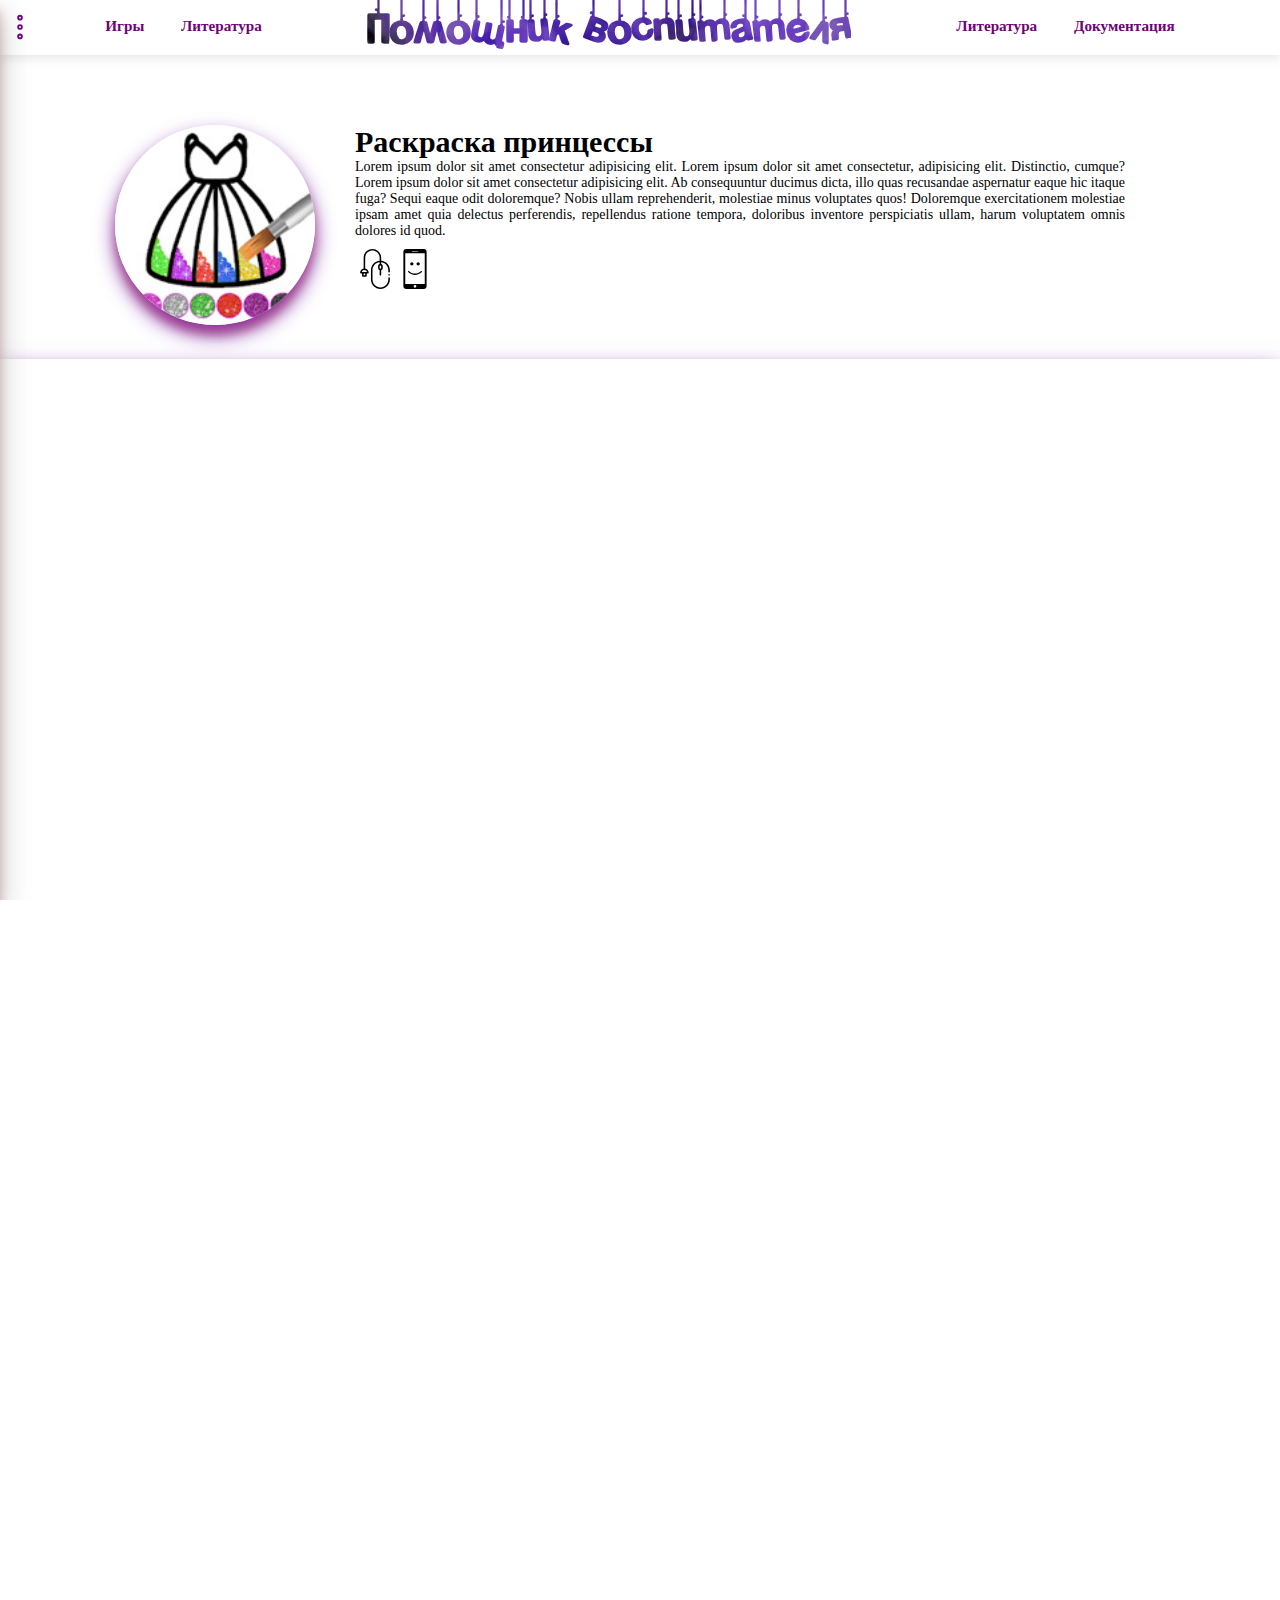
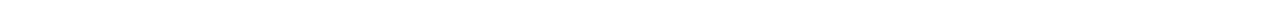
<file: online-game/princess-paint.html>
<!DOCTYPE html>
<html lang="en">
<head>
    <meta charset="UTF-8">
    <meta http-equiv="X-UA-Compatible" content="IE=edge">
    <meta name="viewport" content="width=device-width, initial-scale=1.0">
    <link rel="stylesheet" href="../css/style.min.css">
    <title>Document</title>
</head>
<body>

    <div class="header-too">
        <nav class="menu">
            <ul class="menu__list">
              <li class="menu__list-item">
                <a href="#" class="menu__list-link">Игры</a>
              </li>
              <li class="menu__list-item">
                <a href="#" class="menu__list-link" >Литература</a>
              </li>
            </ul>
          </nav>
    
          <div class="logo">
             <a href="../index.html">
               <h1 class="h1">
                 Помощник воспитателя
               </h1>
             </a>
          </div>
    
          <nav class="menu">
            <ul class="menu__list">
              <li class="menu__list-item">
                <a href="#" class="menu__list-link">Литература</a>
              </li>
              <li class="menu__list-item">
                <a href="#" class="menu__list-link">Документация</a>
              </li>
            </ul>
          </nav>
  
          <div class="adaptive_menu" onclick="addmenu()">
            <button class="header_btn">
              <img class="header_btn--btn" src="../images/menu_burger.svg" alt="btn" height="30px">
            </button>
          </div>
  
          <div id="myDIV" class="rightside-menu rightside-menu--close">
            <button class="rightside-menu--close" onclick="removemenu()">
              <img src="../images/X.png" alt="x" height="26px" width="26px">
            </button>
            <div class="rightside-menu__content">
             <ul class="rightside-menu__list">
  
              <div class="rightside-menu__list_one">
              <li class="rightside-menu__list__item"><a href="#" class="rightside-menu__list-link">Сказки</a></li>
              <li class="rightside-menu__list__item"><a href="#" class="rightside-menu__list-link">Стихи</a></li>
              <li class="rightside-menu__list__item"><a href="#" class="rightside-menu__list-link">Музыка</a></li>
              <li class="rightside-menu__list__item"><a href="#" class="rightside-menu__list-link">Аудиокниги</a></li>
              <li class="rightside-menu__list__item"><a href="#" class="rightside-menu__list-link">Игры</a></li>
              <li class="rightside-menu__list__item"><a href="#" class="rightside-menu__list-link">Настольные игры</a></li>
              <li class="rightside-menu__list__item"><a href="#" class="rightside-menu__list-link">Музыка</a></li>
              <li class="rightside-menu__list__item"><a href="#" class="rightside-menu__list-link">Аудиокниги</a></li>
              <li class="rightside-menu__list__item"><a href="#" class="rightside-menu__list-link">Игры</a></li>
              <li class="rightside-menu__list__item"><a href="#" class="rightside-menu__list-link">Настольные игры</a></li>
              <li class="rightside-menu__list__item"><a href="#" class="rightside-menu__list-link">Сказки</a></li>
              <li class="rightside-menu__list__item"><a href="#" class="rightside-menu__list-link">Стихи</a></li>
              <li class="rightside-menu__list__item"><a href="#" class="rightside-menu__list-link">Музыка</a></li>
              <li class="rightside-menu__list__item"><a href="#" class="rightside-menu__list-link">Аудиокниги</a></li>
              <li class="rightside-menu__list__item"><a href="#" class="rightside-menu__list-link">Игры</a></li>
              <li class="rightside-menu__list__item"><a href="#" class="rightside-menu__list-link">Настольные игры</a></li>
              <li class="rightside-menu__list__item"><a href="#" class="rightside-menu__list-link">Музыка</a></li>
              <li class="rightside-menu__list__item"><a href="#" class="rightside-menu__list-link">Аудиокниги</a></li>
              <li class="rightside-menu__list__item"><a href="#" class="rightside-menu__list-link">Игры</a></li>
              <li class="rightside-menu__list__item"><a href="#" class="rightside-menu__list-link">Настольные игры</a></li>
              <li class="rightside-menu__list__item"><a href="#" class="rightside-menu__list-link">Сказки</a></li>
              <li class="rightside-menu__list__item"><a href="#" class="rightside-menu__list-link">Стихи</a></li>
              <li class="rightside-menu__list__item"><a href="#" class="rightside-menu__list-link">Музыка</a></li>
              <li class="rightside-menu__list__item"><a href="#" class="rightside-menu__list-link">Аудиокниги</a></li>
              <li class="rightside-menu__list__item"><a href="#" class="rightside-menu__list-link">Игры</a></li>
              <li class="rightside-menu__list__item"><a href="#" class="rightside-menu__list-link">Настольные игры</a></li>
              <li class="rightside-menu__list__item"><a href="#" class="rightside-menu__list-link">Музыка</a></li>
              <li class="rightside-menu__list__item"><a href="#" class="rightside-menu__list-link">Аудиокниги</a></li>
              <li class="rightside-menu__list__item"><a href="#" class="rightside-menu__list-link">Игры</a></li>
              <li class="rightside-menu__list__item"><a href="#" class="rightside-menu__list-link">Настольные игры</a></li>
              </div>
  
  
  
             </ul>
             
            </div>
          </div>
    </div>


    <main class="main-cat">
        <div class="conteiner">

            <div class="game-deskr">

                <div class="game-desckr-main">

                  <div class="game-deskr-logo">
                    <img src="../images/cat/game-online/princess-paint.jpg" height="200px" alt="">
                  </div>

                  <div class="game-only-desckr">
                    <div class="game-desckr-header">
                      <h2 class="game-desckr-name">Раскраска принцессы</h2>
                    </div>
                    Lorem ipsum dolor sit amet consectetur adipisicing elit. Lorem ipsum dolor sit amet consectetur, adipisicing elit. Distinctio, cumque? Lorem ipsum dolor sit amet consectetur adipisicing elit. Ab consequuntur ducimus dicta, illo quas recusandae aspernatur eaque hic itaque fuga? Sequi eaque odit doloremque? Nobis ullam reprehenderit, molestiae minus voluptates quos! Doloremque exercitationem molestiae ipsam amet quia delectus perferendis, repellendus ratione tempora, doloribus inventore perspiciatis ullam, harum voluptatem omnis dolores id quod.
                    <div class="game-support">
                      <img src="../images/support/mouse.svg" height="40px" alt="" title="Управление мышью">
                      <img src="../images/support/smartphone.svg" height="40px" alt="" title="Поддерживает мобильные устройства">
                  </div>
                  </div>

                    <!-- <div class="game-desckr-header">
                        <h2 class="game-desckr-name">Раскраска принцессы</h2>
                    </div>

                    <div class="game-desckr-logo">
                        <img src="../images/cat/game-online/princess-paint.jpg" height="100px" alt="">
                    </div>

                    <div class="game-only-desckr">
                        Lorem ipsum dolor sit amet consectetur adipisicing elit. Lorem ipsum dolor sit amet consectetur, adipisicing elit. Distinctio, cumque? Lorem ipsum dolor sit amet consectetur adipisicing elit. Ab consequuntur ducimus dicta, illo quas recusandae aspernatur eaque hic itaque fuga? Sequi eaque odit doloremque? Nobis ullam reprehenderit, molestiae minus voluptates quos! Doloremque exercitationem molestiae ipsam amet quia delectus perferendis, repellendus ratione tempora, doloribus inventore perspiciatis ullam, harum voluptatem omnis dolores id quod.
                    </div>

                    <div class="game-support">
                        <img src="../images/support/mouse.svg" height="40px" alt="" title="Управление мышью">
                        <img src="../images/support/smartphone.svg" height="40px" alt="" title="Поддерживает мобильные устройства">
                    </div> -->

                </div>

            </div>

            <div class="game-wrapper">
                <iframe  frameborder='0' scrolling='no' src='https://www.yiv.com/games/Princess-Glitter-Coloring/index.html'></iframe>
            </div>


            <div class="game-best">
                <h2>Лучшие работы</h2>
                <div class="game-best-img">
                    
                    <img src="../images/cat/game-online/best-paint-princess/best_princess_1.jpg" style="border-radius: 50%; padding: 10px;" width="180px" alt="">
                    <img src="../images/cat/game-online/best-paint-princess/best_princess_2.jpg" style="border-radius: 50%; padding: 10px;" width="180px" alt="">
                    <img src="../images/cat/game-online/best-paint-princess/best_princess_3.jpg" style="border-radius: 50%; padding: 10px;" width="180px" alt="">
                </div>
            </div>


            




            

        </div>
    </main>


<footer class="footer">
    <div class="container">
        <div class="footer__deskr">
        <h3>«Помощник воспитателя»</h3>
        </div>
        <div class="mail">
        <a href="mailto:info@reshi-pishi.ru">info@reshi-pishi.ru</a>
        </div>
    </div>
</footer>
<script src="../js/main.js"></script>
</body>
</html>
</file>
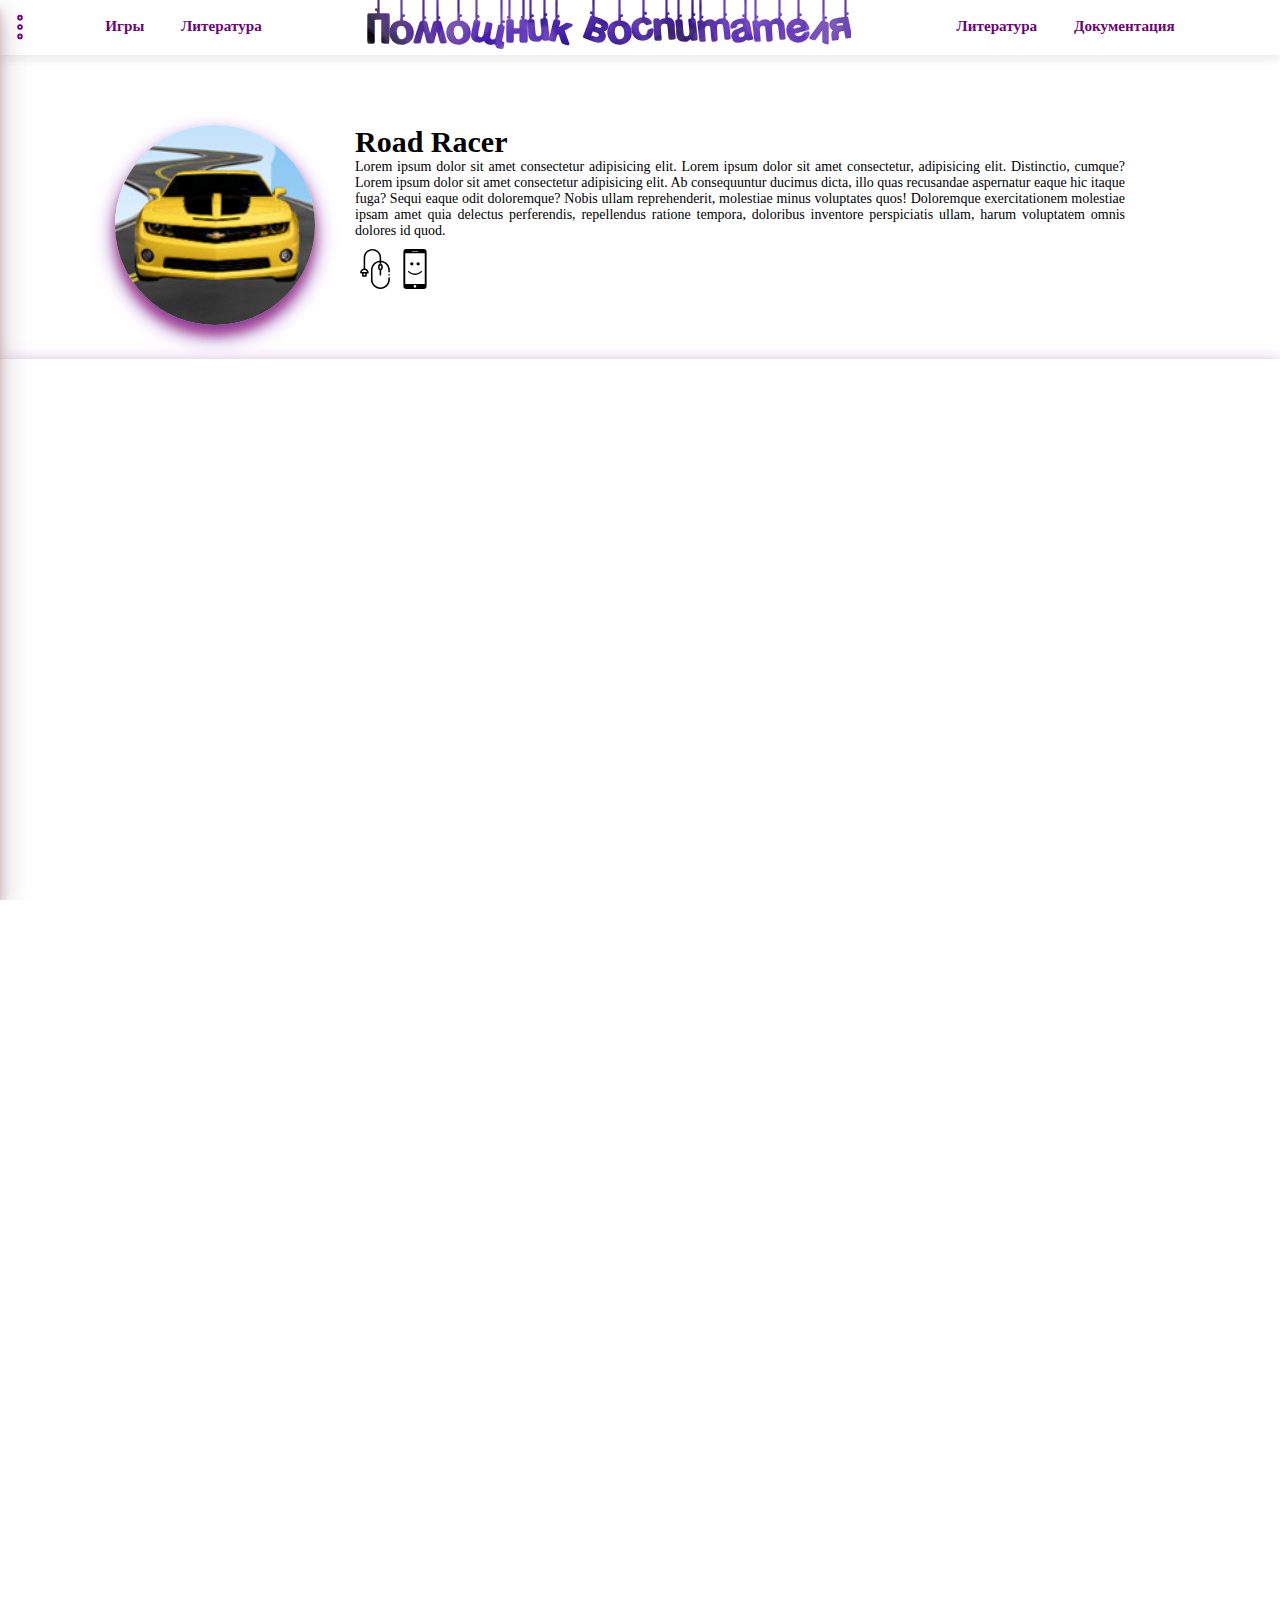
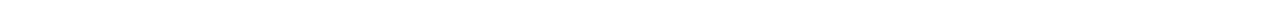
<file: online-game/road-racer.html>
<!DOCTYPE html>
<html lang="en">
<head>
    <meta charset="UTF-8">
    <meta http-equiv="X-UA-Compatible" content="IE=edge">
    <meta name="viewport" content="width=device-width, initial-scale=1.0">
    <link rel="stylesheet" href="../css/style.min.css">
    <title>Document</title>
</head>
<body>

    <div class="header-too">
        <nav class="menu">
            <ul class="menu__list">
              <li class="menu__list-item">
                <a href="#" class="menu__list-link">Игры</a>
              </li>
              <li class="menu__list-item">
                <a href="#" class="menu__list-link" >Литература</a>
              </li>
            </ul>
          </nav>
    
          <div class="logo">
             <a href="../index.html">
               <h1 class="h1">
                 Помощник воспитателя
               </h1>
             </a>
          </div>
    
          <nav class="menu">
            <ul class="menu__list">
              <li class="menu__list-item">
                <a href="#" class="menu__list-link">Литература</a>
              </li>
              <li class="menu__list-item">
                <a href="#" class="menu__list-link">Документация</a>
              </li>
            </ul>
          </nav>
  
          <div class="adaptive_menu" onclick="addmenu()">
            <button class="header_btn">
              <img class="header_btn--btn" src="../images/menu_burger.svg" alt="btn" height="30px">
            </button>
          </div>
  
          <div id="myDIV" class="rightside-menu rightside-menu--close">
            <button class="rightside-menu--close" onclick="removemenu()">
              <img src="../images/X.png" alt="x" height="26px" width="26px">
            </button>
            <div class="rightside-menu__content">
             <ul class="rightside-menu__list">
  
              <div class="rightside-menu__list_one">
              <li class="rightside-menu__list__item"><a href="#" class="rightside-menu__list-link">Сказки</a></li>
              <li class="rightside-menu__list__item"><a href="#" class="rightside-menu__list-link">Стихи</a></li>
              <li class="rightside-menu__list__item"><a href="#" class="rightside-menu__list-link">Музыка</a></li>
              <li class="rightside-menu__list__item"><a href="#" class="rightside-menu__list-link">Аудиокниги</a></li>
              <li class="rightside-menu__list__item"><a href="#" class="rightside-menu__list-link">Игры</a></li>
              <li class="rightside-menu__list__item"><a href="#" class="rightside-menu__list-link">Настольные игры</a></li>
              <li class="rightside-menu__list__item"><a href="#" class="rightside-menu__list-link">Музыка</a></li>
              <li class="rightside-menu__list__item"><a href="#" class="rightside-menu__list-link">Аудиокниги</a></li>
              <li class="rightside-menu__list__item"><a href="#" class="rightside-menu__list-link">Игры</a></li>
              <li class="rightside-menu__list__item"><a href="#" class="rightside-menu__list-link">Настольные игры</a></li>
              <li class="rightside-menu__list__item"><a href="#" class="rightside-menu__list-link">Сказки</a></li>
              <li class="rightside-menu__list__item"><a href="#" class="rightside-menu__list-link">Стихи</a></li>
              <li class="rightside-menu__list__item"><a href="#" class="rightside-menu__list-link">Музыка</a></li>
              <li class="rightside-menu__list__item"><a href="#" class="rightside-menu__list-link">Аудиокниги</a></li>
              <li class="rightside-menu__list__item"><a href="#" class="rightside-menu__list-link">Игры</a></li>
              <li class="rightside-menu__list__item"><a href="#" class="rightside-menu__list-link">Настольные игры</a></li>
              <li class="rightside-menu__list__item"><a href="#" class="rightside-menu__list-link">Музыка</a></li>
              <li class="rightside-menu__list__item"><a href="#" class="rightside-menu__list-link">Аудиокниги</a></li>
              <li class="rightside-menu__list__item"><a href="#" class="rightside-menu__list-link">Игры</a></li>
              <li class="rightside-menu__list__item"><a href="#" class="rightside-menu__list-link">Настольные игры</a></li>
              <li class="rightside-menu__list__item"><a href="#" class="rightside-menu__list-link">Сказки</a></li>
              <li class="rightside-menu__list__item"><a href="#" class="rightside-menu__list-link">Стихи</a></li>
              <li class="rightside-menu__list__item"><a href="#" class="rightside-menu__list-link">Музыка</a></li>
              <li class="rightside-menu__list__item"><a href="#" class="rightside-menu__list-link">Аудиокниги</a></li>
              <li class="rightside-menu__list__item"><a href="#" class="rightside-menu__list-link">Игры</a></li>
              <li class="rightside-menu__list__item"><a href="#" class="rightside-menu__list-link">Настольные игры</a></li>
              <li class="rightside-menu__list__item"><a href="#" class="rightside-menu__list-link">Музыка</a></li>
              <li class="rightside-menu__list__item"><a href="#" class="rightside-menu__list-link">Аудиокниги</a></li>
              <li class="rightside-menu__list__item"><a href="#" class="rightside-menu__list-link">Игры</a></li>
              <li class="rightside-menu__list__item"><a href="#" class="rightside-menu__list-link">Настольные игры</a></li>
              </div>
  
  
  
             </ul>
             
            </div>
          </div>
    </div>


    <main class="main-cat">
        <div class="conteiner">

            <div class="game-deskr">

                <div class="game-desckr-main">

                  <div class="game-deskr-logo">
                    <img src="../images/cat/game-online/road-racer.jpg" height="200px" alt="">
                  </div>

                  <div class="game-only-desckr">
                    <div class="game-desckr-header">
                      <h2 class="game-desckr-name">Road Racer</h2>
                    </div>
                    Lorem ipsum dolor sit amet consectetur adipisicing elit. Lorem ipsum dolor sit amet consectetur, adipisicing elit. Distinctio, cumque? Lorem ipsum dolor sit amet consectetur adipisicing elit. Ab consequuntur ducimus dicta, illo quas recusandae aspernatur eaque hic itaque fuga? Sequi eaque odit doloremque? Nobis ullam reprehenderit, molestiae minus voluptates quos! Doloremque exercitationem molestiae ipsam amet quia delectus perferendis, repellendus ratione tempora, doloribus inventore perspiciatis ullam, harum voluptatem omnis dolores id quod.
                    <div class="game-support">
                      <img src="../images/support/mouse.svg" height="40px" alt="" title="Управление мышью">
                      <img src="../images/support/smartphone.svg" height="40px" alt="" title="Поддерживает мобильные устройства">
                  </div>
                  </div>

                    <!-- <div class="game-desckr-header">
                        <h2 class="game-desckr-name">Раскраска принцессы</h2>
                    </div>

                    <div class="game-desckr-logo">
                        <img src="../images/cat/game-online/princess-paint.jpg" height="100px" alt="">
                    </div>

                    <div class="game-only-desckr">
                        Lorem ipsum dolor sit amet consectetur adipisicing elit. Lorem ipsum dolor sit amet consectetur, adipisicing elit. Distinctio, cumque? Lorem ipsum dolor sit amet consectetur adipisicing elit. Ab consequuntur ducimus dicta, illo quas recusandae aspernatur eaque hic itaque fuga? Sequi eaque odit doloremque? Nobis ullam reprehenderit, molestiae minus voluptates quos! Doloremque exercitationem molestiae ipsam amet quia delectus perferendis, repellendus ratione tempora, doloribus inventore perspiciatis ullam, harum voluptatem omnis dolores id quod.
                    </div>

                    <div class="game-support">
                        <img src="../images/support/mouse.svg" height="40px" alt="" title="Управление мышью">
                        <img src="../images/support/smartphone.svg" height="40px" alt="" title="Поддерживает мобильные устройства">
                    </div> -->

                </div>

            </div>

            <div class="game-wrapper">
                <iframe frameborder='0' scrolling='no' src='https://www.yiv.com/games/Road-Racer/index.html'></iframe>
            </div>


            <div class="game-best">
                <h2>Лучшие работы</h2>
                <div class="game-best-img">
                    
                    <img src="../images/cat/game-online/best-paint-princess/best_princess_1.jpg" style="border-radius: 50%; padding: 10px;" width="180px" alt="">
                    <img src="../images/cat/game-online/best-paint-princess/best_princess_2.jpg" style="border-radius: 50%; padding: 10px;" width="180px" alt="">
                    <img src="../images/cat/game-online/best-paint-princess/best_princess_3.jpg" style="border-radius: 50%; padding: 10px;" width="180px" alt="">
                </div>
            </div>


            




            

        </div>
    </main>


<footer class="footer">
    <div class="container">
        <div class="footer__deskr">
        <h3>«Помощник воспитателя»</h3>
        </div>
        <div class="mail">
        <a href="mailto:info@reshi-pishi.ru">info@reshi-pishi.ru</a>
        </div>
    </div>
</footer>
<script src="../js/main.js"></script>
</body>
</html>
</file>
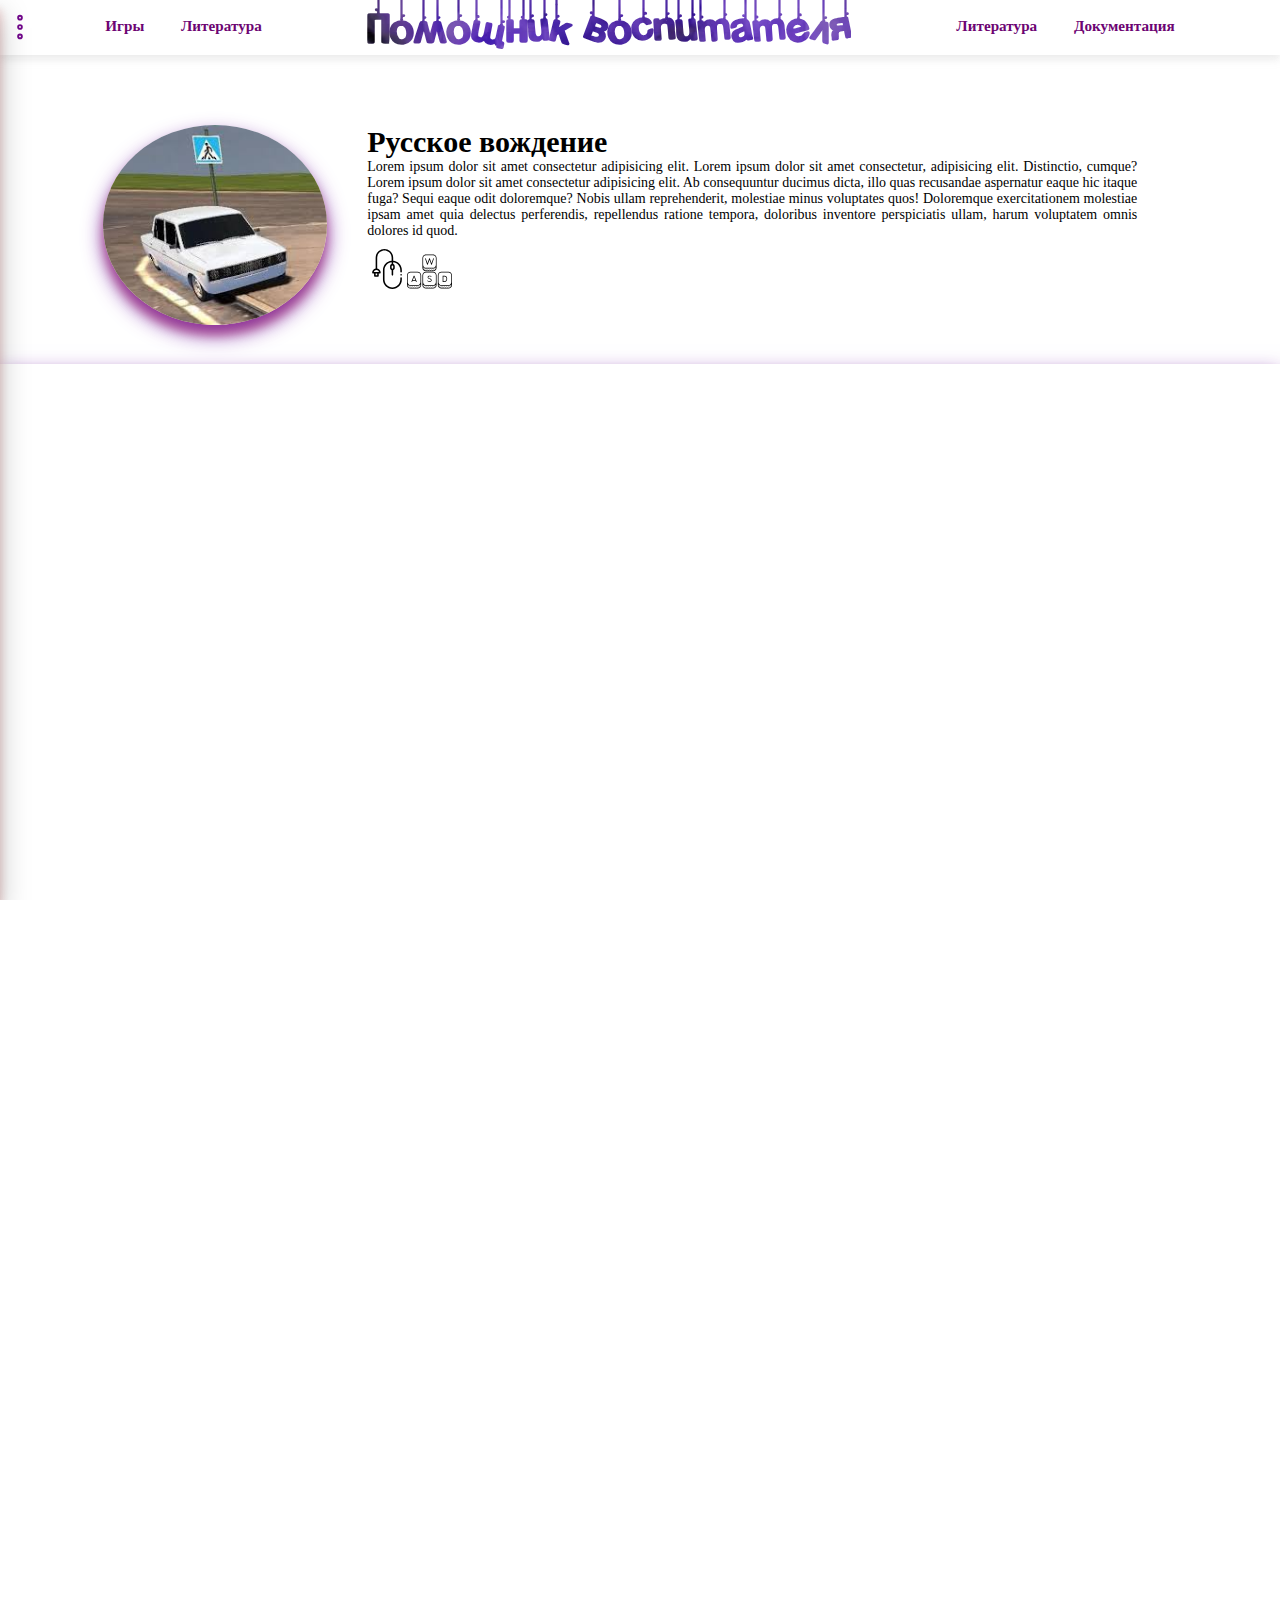
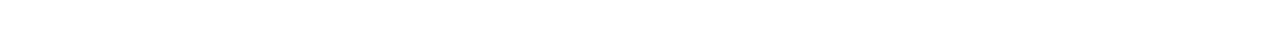
<file: online-game/russian-driving.html>
<!DOCTYPE html>
<html lang="en">
<head>
    <meta charset="UTF-8">
    <meta http-equiv="X-UA-Compatible" content="IE=edge">
    <meta name="viewport" content="width=device-width, initial-scale=1.0">
    <link rel="stylesheet" href="../css/style.min.css">
    <title>Document</title>
</head>
<body>

    <div class="header-too">
        <nav class="menu">
            <ul class="menu__list">
              <li class="menu__list-item">
                <a href="#" class="menu__list-link">Игры</a>
              </li>
              <li class="menu__list-item">
                <a href="#" class="menu__list-link" >Литература</a>
              </li>
            </ul>
          </nav>
    
          <div class="logo">
             <a href="../index.html">
               <h1 class="h1">
                 Помощник воспитателя
               </h1>
             </a>
          </div>
    
          <nav class="menu">
            <ul class="menu__list">
              <li class="menu__list-item">
                <a href="#" class="menu__list-link">Литература</a>
              </li>
              <li class="menu__list-item">
                <a href="#" class="menu__list-link">Документация</a>
              </li>
            </ul>
          </nav>
  
          <div class="adaptive_menu" onclick="addmenu()">
            <button class="header_btn">
              <img class="header_btn--btn" src="../images/menu_burger.svg" alt="btn" height="30px">
            </button>
          </div>
  
          <div id="myDIV" class="rightside-menu rightside-menu--close">
            <button class="rightside-menu--close" onclick="removemenu()">
              <img src="../images/X.png" alt="x" height="26px" width="26px">
            </button>
            <div class="rightside-menu__content">
             <ul class="rightside-menu__list">
  
              <div class="rightside-menu__list_one">
              <li class="rightside-menu__list__item"><a href="#" class="rightside-menu__list-link">Сказки</a></li>
              <li class="rightside-menu__list__item"><a href="#" class="rightside-menu__list-link">Стихи</a></li>
              <li class="rightside-menu__list__item"><a href="#" class="rightside-menu__list-link">Музыка</a></li>
              <li class="rightside-menu__list__item"><a href="#" class="rightside-menu__list-link">Аудиокниги</a></li>
              <li class="rightside-menu__list__item"><a href="#" class="rightside-menu__list-link">Игры</a></li>
              <li class="rightside-menu__list__item"><a href="#" class="rightside-menu__list-link">Настольные игры</a></li>
              <li class="rightside-menu__list__item"><a href="#" class="rightside-menu__list-link">Музыка</a></li>
              <li class="rightside-menu__list__item"><a href="#" class="rightside-menu__list-link">Аудиокниги</a></li>
              <li class="rightside-menu__list__item"><a href="#" class="rightside-menu__list-link">Игры</a></li>
              <li class="rightside-menu__list__item"><a href="#" class="rightside-menu__list-link">Настольные игры</a></li>
              <li class="rightside-menu__list__item"><a href="#" class="rightside-menu__list-link">Сказки</a></li>
              <li class="rightside-menu__list__item"><a href="#" class="rightside-menu__list-link">Стихи</a></li>
              <li class="rightside-menu__list__item"><a href="#" class="rightside-menu__list-link">Музыка</a></li>
              <li class="rightside-menu__list__item"><a href="#" class="rightside-menu__list-link">Аудиокниги</a></li>
              <li class="rightside-menu__list__item"><a href="#" class="rightside-menu__list-link">Игры</a></li>
              <li class="rightside-menu__list__item"><a href="#" class="rightside-menu__list-link">Настольные игры</a></li>
              <li class="rightside-menu__list__item"><a href="#" class="rightside-menu__list-link">Музыка</a></li>
              <li class="rightside-menu__list__item"><a href="#" class="rightside-menu__list-link">Аудиокниги</a></li>
              <li class="rightside-menu__list__item"><a href="#" class="rightside-menu__list-link">Игры</a></li>
              <li class="rightside-menu__list__item"><a href="#" class="rightside-menu__list-link">Настольные игры</a></li>
              <li class="rightside-menu__list__item"><a href="#" class="rightside-menu__list-link">Сказки</a></li>
              <li class="rightside-menu__list__item"><a href="#" class="rightside-menu__list-link">Стихи</a></li>
              <li class="rightside-menu__list__item"><a href="#" class="rightside-menu__list-link">Музыка</a></li>
              <li class="rightside-menu__list__item"><a href="#" class="rightside-menu__list-link">Аудиокниги</a></li>
              <li class="rightside-menu__list__item"><a href="#" class="rightside-menu__list-link">Игры</a></li>
              <li class="rightside-menu__list__item"><a href="#" class="rightside-menu__list-link">Настольные игры</a></li>
              <li class="rightside-menu__list__item"><a href="#" class="rightside-menu__list-link">Музыка</a></li>
              <li class="rightside-menu__list__item"><a href="#" class="rightside-menu__list-link">Аудиокниги</a></li>
              <li class="rightside-menu__list__item"><a href="#" class="rightside-menu__list-link">Игры</a></li>
              <li class="rightside-menu__list__item"><a href="#" class="rightside-menu__list-link">Настольные игры</a></li>
              </div>
  
  
  
             </ul>
             
            </div>
          </div>
    </div>


    <main class="main-cat">
        <div class="conteiner">

            <div class="game-deskr">

                <div class="game-desckr-main">

                  <div class="game-deskr-logo">
                    <img src="../images/cat/game-online/russian-driving.jpg" height="200px" alt="">
                  </div>

                  <div class="game-only-desckr">
                    <div class="game-desckr-header">
                      <h2 class="game-desckr-name">Русское вождение</h2>
                    </div>
                    Lorem ipsum dolor sit amet consectetur adipisicing elit. Lorem ipsum dolor sit amet consectetur, adipisicing elit. Distinctio, cumque? Lorem ipsum dolor sit amet consectetur adipisicing elit. Ab consequuntur ducimus dicta, illo quas recusandae aspernatur eaque hic itaque fuga? Sequi eaque odit doloremque? Nobis ullam reprehenderit, molestiae minus voluptates quos! Doloremque exercitationem molestiae ipsam amet quia delectus perferendis, repellendus ratione tempora, doloribus inventore perspiciatis ullam, harum voluptatem omnis dolores id quod.
                    <div class="game-support">
                      <img src="../images/support/mouse.svg" height="40px" alt="" title="Управление мышью">
                      <img src="../images/support/keyboard-key.svg" height="45px" alt="" title="Поддерживает мобильные устройства">
                  </div>
                  </div>

                    <!-- <div class="game-desckr-header">
                        <h2 class="game-desckr-name">Раскраска принцессы</h2>
                    </div>

                    <div class="game-desckr-logo">
                        <img src="../images/cat/game-online/princess-paint.jpg" height="100px" alt="">
                    </div>

                    <div class="game-only-desckr">
                        Lorem ipsum dolor sit amet consectetur adipisicing elit. Lorem ipsum dolor sit amet consectetur, adipisicing elit. Distinctio, cumque? Lorem ipsum dolor sit amet consectetur adipisicing elit. Ab consequuntur ducimus dicta, illo quas recusandae aspernatur eaque hic itaque fuga? Sequi eaque odit doloremque? Nobis ullam reprehenderit, molestiae minus voluptates quos! Doloremque exercitationem molestiae ipsam amet quia delectus perferendis, repellendus ratione tempora, doloribus inventore perspiciatis ullam, harum voluptatem omnis dolores id quod.
                    </div>

                    <div class="game-support">
                        <img src="../images/support/mouse.svg" height="40px" alt="" title="Управление мышью">
                        <img src="../images/support/smartphone.svg" height="40px" alt="" title="Поддерживает мобильные устройства">
                    </div> -->

                </div>

            </div>

            <div class="game-wrapper">
              <iframe id="html5-content" class="item-direct-container resizable" width="960" height="630" allow="autoplay" allowfullscreen="" frameborder="0" scrolling="no" data-src="https://html5.gamemonetize.com/ulqp6jflm90q0hrtvsjtna5zdjocfic9/?key=y8&amp;value=default" src="https://html5.gamemonetize.com/ulqp6jflm90q0hrtvsjtna5zdjocfic9/?key=y8&amp;value=default" style="display: block;"></iframe>
            </div>


            <div class="game-best">
                <h2>Лучшие работы</h2>
                <div class="game-best-img">
                    
                    <img src="../images/cat/game-online/best-paint-princess/best_princess_1.jpg" style="border-radius: 50%; padding: 10px;" width="180px" alt="">
                    <img src="../images/cat/game-online/best-paint-princess/best_princess_2.jpg" style="border-radius: 50%; padding: 10px;" width="180px" alt="">
                    <img src="../images/cat/game-online/best-paint-princess/best_princess_3.jpg" style="border-radius: 50%; padding: 10px;" width="180px" alt="">
                </div>
            </div>


            




            

        </div>
    </main>


<footer class="footer">
    <div class="container">
        <div class="footer__deskr">
        <h3>«Помощник воспитателя»</h3>
        </div>
        <div class="mail">
        <a href="mailto:info@reshi-pishi.ru">info@reshi-pishi.ru</a>
        </div>
    </div>
</footer>
<script src="../js/main.js"></script>
</body>
</html>
</file>
<file: css/style.min.css>
@font-face{font-family:'mr_HangingLettersG';src:url("../fonts/mr_hanginglettersg.ttf") format("truetype")}@font-face{font-family:'laCartoonerie';src:url("../fonts/laCartoonerie.ttf") format("truetype")}html{-webkit-box-sizing:border-box;box-sizing:border-box}*,*::after,*::before{-webkit-box-sizing:inherit;box-sizing:inherit}ul[class],ol[class]{padding:0}body,h1,h2,h3,h4,h5,h6,p,ul,ol,li,figure,figcaption,blockquote,dl,dd{margin:0}ul[class]{list-style:none}img{max-width:100%;display:block}input,button,textarea,select{font:inherit}a{text-decoration:none}html,body{height:100%;font-family:Pupil, 'open sans';color:#000;background:#FFFFFF;overflow-x:hidden;min-width:320px}.wrapper{display:-webkit-box;display:-ms-flexbox;display:flex;-webkit-box-orient:vertical;-webkit-box-direction:normal;-ms-flex-direction:column;flex-direction:column;min-height:100%}.main{-webkit-box-flex:1;-ms-flex:1 0 auto;flex:1 0 auto}.footer{-webkit-box-flex:0;-ms-flex:0 0 auto;flex:0 0 auto}.container{max-width:1250px;margin:0 auto;padding:0 15px}header{background-image:url(../images/vospetka.jpg);background-position:top center;position:relative;background-size:cover;height:100vh}header .header__wrapper{display:-webkit-box;display:-ms-flexbox;display:flex;-webkit-box-pack:justify;-ms-flex-pack:justify;justify-content:space-between;-webkit-box-align:center;-ms-flex-align:center;align-items:center}header .logo .h1{font-size:48px;font-family:mr_HangingLettersG, 'open sans';color:transparent;-webkit-background-clip:text;background-clip:text;background-image:url("../images/bg_logo.jfif");-webkit-transition:all .5s;-o-transition:all .5s;transition:all .5s;white-space:nowrap}header .logo .h1:hover{-webkit-transition:all .5s;-o-transition:all .5s;transition:all .5s;-webkit-transform:scale(1.05);-ms-transform:scale(1.05);transform:scale(1.05);padding:0 10px}header .menu__list{display:-webkit-box;display:-ms-flexbox;display:flex}header .menu__list-item{margin:0 23px;padding-bottom:5px;font-size:17px;font-weight:600;-webkit-transition:all .5s;-o-transition:all .5s;transition:all .5s}header .menu__list-item:hover{border:none;-webkit-transition:all .5s;-o-transition:all .5s;transition:all .5s;-webkit-transform:scale(1.15);-ms-transform:scale(1.15);transform:scale(1.15)}header .menu__list-link{color:#6d0473;-webkit-transition:all .5s;-o-transition:all .5s;transition:all .5s}header .menu__list-link:hover{-webkit-transition:all .5s;-o-transition:all .5s;transition:all .5s;color:#0e6ebd}header .sub__header{font-size:17px;background:rgba(255,255,255,0.35);border:1px solid rgba(255,0,0,0.3);border-radius:20px;padding:10px 20px;text-align:center;max-width:700px;margin:300px auto 0 auto}header .sub__header a{text-decoration:none;color:#6d0473;-webkit-transition:all .5s;-o-transition:all .5s;transition:all .5s}header .sub__header a:hover{-webkit-transform:scale(1.05);-ms-transform:scale(1.05);transform:scale(1.05);-webkit-transition:all .5s;-o-transition:all .5s;transition:all .5s;color:#067ad8}header .sub__header a span{line-height:55px;padding:5px 17px;border:2px solid rgba(255,0,0,0.3);border-radius:10px;-webkit-transition:all .5s;-o-transition:all .5s;transition:all .5s}header .sub__header a span:hover{-webkit-transition:all .7s;-o-transition:all .7s;transition:all .7s;background:rgba(255,255,255,0.7)}header .adaptive_menu{position:absolute;top:7px;left:-15px;padding-left:10px;padding:0;cursor:pointer}header .adaptive_menu .header_btn{background-color:transparent;border:none}header .rightside-menu{position:absolute;left:0;top:0;bottom:0;max-width:350px;max-height:100vh;z-index:999;background-color:#fff;width:100%;scroll-behavior:none;-webkit-transition:all .3s ease-in;-o-transition:all .3s ease-in;transition:all .3s ease-in;-webkit-box-shadow:0 14px 28px rgba(0,0,0,0.25),0 10px 10px rgba(196,13,13,0.22);box-shadow:0 14px 28px rgba(0,0,0,0.25),0 10px 10px rgba(196,13,13,0.22)}header .rightside-menu.rightside-menu--close{-webkit-transition:all 1s ease;-o-transition:all 1s ease;transition:all 1s ease;-webkit-transform:translateX(-100%);-ms-transform:translateX(-100%);transform:translateX(-100%);overflow:hidden}header .rightside-menu__close{background-color:transparent;background:none;padding:0;cursor:pointer}header .rightside-menu .rightside-menu-logo img{text-align:center;-ms-flex-line-pack:center;align-content:center;margin:0 auto}header .rightside-menu__content{margin:0 auto;text-align:center}header .rightside-menu__list{display:-webkit-box;display:-ms-flexbox;display:flex;-ms-flex-wrap:wrap;flex-wrap:wrap;-webkit-box-pack:center;-ms-flex-pack:center;justify-content:center;color:#6d0473;font-weight:700;background-color:#fff;height:90vh;overflow-y:scroll}header .rightside-menu__list::-webkit-scrollbar{width:2px;background-color:rgba rgba(0,0,0,0.15);border-radius:5px;height:200px}header .rightside-menu__list::-webkit-scrollbar-thumb{background:#1A182F;border-radius:5px}header .rightside-menu__list .rightside-menu__list_one{width:60%}header .rightside-menu__list__item{border-right:2px solid #6d0473;border-left:2px solid #6d0473;border-radius:10px;margin:10px 0;padding:15px;-webkit-box-shadow:-1px 1px 3px 1px rgba(0,0,0,0.5);box-shadow:-1px 1px 3px 1px rgba(0,0,0,0.5);font-size:18px}header .rightside-menu__list__item:hover{-webkit-transform:scale(1.05);-ms-transform:scale(1.05);transform:scale(1.05)}header .rightside-menu__list__item .rightside-menu__list-link:hover{border:none;color:#0e6ebd}header button{margin:5px 20px;background-color:transparent;background:none;padding:0;border:none;cursor:pointer}.wrapper_filter{display:-webkit-box;display:-ms-flexbox;display:flex;background-color:#fff;padding-top:60px}.wrapper_filter .section_btn--cat{width:20%}.wrapper_filter .section_btn--cat .filter{padding:15px 30px}.wrapper_filter .content{display:-webkit-box;display:-ms-flexbox;display:flex;-ms-flex-wrap:wrap;flex-wrap:wrap;max-width:80%}.wrapper_filter .content .card{border:1px solid red;max-width:250px;height:350px;width:100%;padding:15px 10px;margin:10px}.wrapper_filter .dropbtn{background-color:#3498DB;color:white;font-size:16px;border:none;cursor:pointer}.wrapper_filter .sidenav{height:100%;width:200px;position:fixed;z-index:1;top:0;left:0;background-color:#111;overflow-x:hidden;padding-top:20px}.wrapper_filter .accordion{width:100%;max-width:360px;margin:30px auto 20px;background:#FFF;border-radius:4px}.wrapper_filter .accordion .link{cursor:pointer;display:block;padding:10px;color:#6d0473;font-size:16px;font-weight:700;border-bottom:1px solid #CCC;position:relative;-webkit-transition:all 0.4s ease;-o-transition:all 0.4s ease;transition:all 0.4s ease}.wrapper_filter .accordion li:last-child .link{border-bottom:0}.wrapper_filter .accordion li i{position:absolute;top:16px;left:5px;font-size:18px;color:#595959;-webkit-transition:all 0.4s ease;-o-transition:all 0.4s ease;transition:all 0.4s ease}.wrapper_filter .accordion li i.fa-chevron-down{right:10px;left:auto;font-size:16px}.wrapper_filter .accordion li.open .link{color:#b63b4d}.wrapper_filter .accordion li.open i{color:#b63b4d}.wrapper_filter .accordion li.open i.fa-chevron-down{-webkit-transform:rotate(180deg);-ms-transform:rotate(180deg);transform:rotate(180deg)}.wrapper_filter .submenu{display:none;font-size:12px}.wrapper_filter .submenu li{border-bottom:1px solid #4b4a5e}.wrapper_filter .submenu a:hover{background:#b63b4d;color:#FFF}.wrapper_filter .input{font-size:18px;padding:5px 0;display:-webkit-box;display:-ms-flexbox;display:flex;-webkit-box-pack:left;-ms-flex-pack:left;justify-content:left}.header-too{-webkit-box-shadow:0 5px 10px rgba(170,170,170,0.1),0 5px 5px rgba(162,162,162,0.1);box-shadow:0 5px 10px rgba(170,170,170,0.1),0 5px 5px rgba(162,162,162,0.1);display:-webkit-box;display:-ms-flexbox;display:flex;-webkit-box-align:center;-ms-flex-align:center;align-items:center;-webkit-box-pack:space-evenly;-ms-flex-pack:space-evenly;justify-content:space-evenly;background-image:none}.header-too .logo .h1{font-size:48px;font-family:mr_HangingLettersG, 'open sans';color:transparent;-webkit-background-clip:text;background-clip:text;background-image:url("../images/bg_logo.jfif");-webkit-transition:all .5s;-o-transition:all .5s;transition:all .5s;white-space:nowrap}.header-too .logo .h1:hover{-webkit-transition:all .5s;-o-transition:all .5s;transition:all .5s;-webkit-transform:scale(1.05);-ms-transform:scale(1.05);transform:scale(1.05);padding:0 10px}.header-too .menu__list{display:-webkit-box;display:-ms-flexbox;display:flex}.header-too .menu__list-item{margin:0 23px;padding-bottom:5px;font-size:20px;font-weight:600;-webkit-transition:all .5s;-o-transition:all .5s;transition:all .5s}.header-too .menu__list-item:hover{border:none;-webkit-transition:all .5s;-o-transition:all .5s;transition:all .5s;-webkit-transform:scale(1.15);-ms-transform:scale(1.15);transform:scale(1.15)}.header-too .menu__list-link{font-size:19px;color:#6d0473;-webkit-transition:all .5s;-o-transition:all .5s;transition:all .5s}.header-too .menu__list-link:hover{-webkit-transition:all .5s;-o-transition:all .5s;transition:all .5s;color:#0e6ebd}.header-too .sub__header{font-size:17px;background:rgba(255,255,255,0.35);border:1px solid rgba(255,0,0,0.3);border-radius:20px;padding:10px 20px;text-align:center;max-width:700px;margin:300px auto 0 auto}.header-too .sub__header a{text-decoration:none;color:#6d0473;-webkit-transition:all .5s;-o-transition:all .5s;transition:all .5s}.header-too .sub__header a:hover{-webkit-transform:scale(1.05);-ms-transform:scale(1.05);transform:scale(1.05);-webkit-transition:all .5s;-o-transition:all .5s;transition:all .5s;color:#067ad8}.header-too .sub__header a span{line-height:55px;padding:5px 17px;border:2px solid rgba(255,0,0,0.3);border-radius:10px;-webkit-transition:all .5s;-o-transition:all .5s;transition:all .5s}.header-too .sub__header a span:hover{-webkit-transition:all .7s;-o-transition:all .7s;transition:all .7s;background:rgba(255,255,255,0.7)}.header-too .adaptive_menu{position:absolute;top:7px;left:-15px;padding-left:10px;padding:0;cursor:pointer}.header-too .adaptive_menu .header_btn{background-color:transparent;border:none}.header-too .rightside-menu{position:absolute;left:0;top:0;bottom:0;max-width:350px;max-height:100vh;z-index:999;background-color:#fff;width:100%;scroll-behavior:none;-webkit-transition:all .3s ease-in;-o-transition:all .3s ease-in;transition:all .3s ease-in;-webkit-box-shadow:0 14px 28px rgba(0,0,0,0.25),0 10px 10px rgba(196,13,13,0.22);box-shadow:0 14px 28px rgba(0,0,0,0.25),0 10px 10px rgba(196,13,13,0.22)}.header-too .rightside-menu.rightside-menu--close{-webkit-transition:all 1s ease;-o-transition:all 1s ease;transition:all 1s ease;-webkit-transform:translateX(-100%);-ms-transform:translateX(-100%);transform:translateX(-100%);overflow:hidden}.header-too .rightside-menu__close{background-color:transparent;background:none;padding:0;cursor:pointer}.header-too .rightside-menu .rightside-menu-logo img{text-align:center;-ms-flex-line-pack:center;align-content:center;margin:0 auto}.header-too .rightside-menu__content{margin:0 auto;text-align:center}.header-too .rightside-menu__list{display:-webkit-box;display:-ms-flexbox;display:flex;-ms-flex-wrap:wrap;flex-wrap:wrap;-webkit-box-pack:center;-ms-flex-pack:center;justify-content:center;color:#6d0473;font-weight:700;background-color:#fff;height:90vh;overflow-y:scroll}.header-too .rightside-menu__list::-webkit-scrollbar{width:2px;background-color:rgba rgba(0,0,0,0.15);border-radius:5px;height:200px}.header-too .rightside-menu__list::-webkit-scrollbar-thumb{background:#1A182F;border-radius:5px}.header-too .rightside-menu__list .rightside-menu__list_one{width:60%}.header-too .rightside-menu__list__item{border-right:2px solid #6d0473;border-left:2px solid #6d0473;border-radius:10px;margin:10px 0;padding:15px;-webkit-box-shadow:-1px 1px 3px 1px rgba(0,0,0,0.5);box-shadow:-1px 1px 3px 1px rgba(0,0,0,0.5);font-size:18px}.header-too .rightside-menu__list__item:hover{-webkit-transform:scale(1.05);-ms-transform:scale(1.05);transform:scale(1.05)}.header-too .rightside-menu__list__item .rightside-menu__list-link:hover{border:none;color:#0e6ebd}.header-too button{margin:5px 20px;background-color:transparent;background:none;padding:0;border:none;cursor:pointer}.accordion{width:100%;max-width:360px;margin:30px auto 20px;background:#b1a7c0;border-radius:4px}.accordion .link{cursor:pointer;display:block;padding:15px 15px 15px 42px;color:#000000;font-size:14px;font-weight:700;border-bottom:1px solid #CCC;position:relative;-webkit-transition:all 0.4s ease;-o-transition:all 0.4s ease;transition:all 0.4s ease}.submenu{display:none;background:#bab9ce;font-size:14px}.submenu_item{display:block;padding:5px 35px}.wrapper-filter{padding-top:60px;max-width:1200px;margin:0 auto}.clear,.clear:before,.clear:after{content:"";display:block;clear:both}.clear{display:-webkit-box;display:-ms-flexbox;display:flex;-ms-flex-wrap:wrap;flex-wrap:wrap;-webkit-box-pack:center;-ms-flex-pack:center;justify-content:center;-ms-flex-line-pack:center;align-content:center;padding:0;margin:0}.clear .button{font-weight:700;text-align:center;border-radius:2px;cursor:pointer}.owl-carousel li:focus{outline:none;border:none;-webkit-transition:0.3s;-o-transition:0.3s;transition:0.3s;color:#355389}.items{display:-webkit-box;display:-ms-flexbox;display:flex;-webkit-box-pack:center;-ms-flex-pack:center;justify-content:center}.items .item{width:500px;margin:40px 15px;height:500px;text-align:center;font-weight:700;-webkit-box-shadow:0 10px 20px rgba(0,0,0,0.25),0 10px 10px rgba(196,13,13,0.22);box-shadow:0 10px 20px rgba(0,0,0,0.25),0 10px 10px rgba(196,13,13,0.22)}.items .item h2{margin-top:10px;font-size:45px}.items .item .item-p-music{font-size:25px}.items .item .music-list{padding:20px;-webkit-box-flex:0;-ms-flex:none;flex:none;text-align:left;font-size:34px}.items .item .elem:first-child{margin-top:0}.items a .aibolit-img{background-image:url(../images/cat/stihi/aibolit.jpg);background-position:center;background-repeat:no-repeat;background-size:cover}.items a .aibolit-img .stop{position:relative;left:200px;top:30px;padding:10px;font-size:30px;background:#fff;border-radius:50%}.items a .aibolit-img .item-card--header{display:-webkit-box;display:-ms-flexbox;display:flex;margin:15px;-webkit-box-align:start;-ms-flex-align:start;align-items:start;margin-top:70%}.items a .aibolit-img .item-card--header span{padding:5px;vertical-align:bottom;border-radius:10px;background:#fff;margin:0 auto;font-family:'Roboto', sans-serif;font-size:40px}.items a .moidodir-img{background-image:url(../images/cat/stihi/moydadir.jpg);background-position:center;background-repeat:no-repeat;background-size:cover}.items a .moidodir-img .stop{position:relative;left:200px;top:30px;padding:10px;font-size:30px;background:#fff;border-radius:50%}.items a .moidodir-img .item-card--header{display:-webkit-box;display:-ms-flexbox;display:flex;margin:15px;-webkit-box-align:start;-ms-flex-align:start;align-items:start;margin-top:70%}.items a .moidodir-img .item-card--header span{padding:5px;vertical-align:bottom;border-radius:10px;background:#fff;margin:0 auto;font-family:'Source Sans Pro', sans-serif;font-size:40px}.items a .rasseyaniy-img{background-image:url(../images/cat/stihi/rasseyaniy.jpg);background-position:center;background-repeat:no-repeat;background-size:cover}.items a .rasseyaniy-img .stop{position:relative;left:200px;top:30px;padding:10px;font-size:30px;background:#fff;border-radius:50%}.items a .rasseyaniy-img .item-card--header{display:-webkit-box;display:-ms-flexbox;display:flex;margin:15px;-webkit-box-align:start;-ms-flex-align:start;align-items:start;margin-top:70%;font-size:35px}.items a .rasseyaniy-img .item-card--header span{padding:5px;vertical-align:bottom;border-radius:10px;background:#fff;margin:0 auto;font-family:'Lobster', cursive;font-size:40px}.items a .tel-img{background-image:url(../images/cat/stihi/tel.jpg);background-position:center;background-repeat:no-repeat;background-size:cover}.items a .tel-img .stop{position:relative;left:200px;top:30px;padding:10px;font-size:30px;background:#fff;border-radius:50%}.items a .tel-img .item-card--header{display:-webkit-box;display:-ms-flexbox;display:flex;margin:15px;-webkit-box-align:start;-ms-flex-align:start;align-items:start;margin-top:70%}.items a .tel-img .item-card--header span{padding:5px;vertical-align:bottom;border-radius:10px;background:#fff;margin:0 auto;font-family:'Roboto', sans-serif;font-size:40px}.items a .muha-dania-img{background-image:url(../images/cat/stihi/muha-dania.jpg);background-position:center;background-repeat:no-repeat;background-size:cover}.items a .muha-dania-img .stop{position:relative;left:200px;top:30px;padding:10px;font-size:30px;background:#fff;border-radius:50%}.items a .muha-dania-img .item-card--header{display:-webkit-box;display:-ms-flexbox;display:flex;margin:15px;-webkit-box-align:start;-ms-flex-align:start;align-items:start;margin-top:70%}.items a .muha-dania-img .item-card--header span{padding:5px;vertical-align:bottom;border-radius:10px;background:#fff;margin:0 auto;font-family:'Roboto', sans-serif;font-size:40px}.items a .tarakanische-img{background-image:url(../images/cat/stihi/tarakanische.jpg);background-position:center;background-repeat:no-repeat;background-size:cover}.items a .tarakanische-img .stop{position:relative;left:200px;top:30px;padding:10px;font-size:30px;background:#fff;border-radius:50%}.items a .tarakanische-img .item-card--header{display:-webkit-box;display:-ms-flexbox;display:flex;margin:15px;-webkit-box-align:start;-ms-flex-align:start;align-items:start;margin-top:70%}.items a .tarakanische-img .item-card--header span{padding:5px;vertical-align:bottom;border-radius:10px;background:#fff;margin:0 auto;font-family:'Roboto', sans-serif;font-size:40px}.items a .buter-img{background-image:url(../images/cat/stihi/buter.jpg);background-position:center;background-repeat:no-repeat;background-size:cover}.items a .buter-img .stop{position:relative;left:200px;top:30px;padding:10px;font-size:30px;background:#fff;border-radius:50%}.items a .buter-img .item-card--header{display:-webkit-box;display:-ms-flexbox;display:flex;margin:15px;-webkit-box-align:start;-ms-flex-align:start;align-items:start;margin-top:70%}.items a .buter-img .item-card--header span{padding:5px;vertical-align:bottom;border-radius:10px;background:#fff;margin:0 auto;font-family:'Roboto', sans-serif;font-size:40px}.items a .krokodil-img{background-image:url(../images/cat/stihi/krokodil.jpg);background-position:center;background-repeat:no-repeat;background-size:cover}.items a .krokodil-img .stop{position:relative;left:200px;top:30px;padding:10px;font-size:30px;background:#fff;border-radius:50%}.items a .krokodil-img .item-card--header{display:-webkit-box;display:-ms-flexbox;display:flex;margin:15px;-webkit-box-align:start;-ms-flex-align:start;align-items:start;margin-top:70%}.items a .krokodil-img .item-card--header span{padding:5px;vertical-align:bottom;border-radius:10px;background:#fff;margin:0 auto;font-family:'Roboto', sans-serif;font-size:40px}.items a .kolobok-img{background-image:url(../images/cat/skazki/kolobok.jpg);background-position:center;background-repeat:no-repeat;background-size:cover}.items a .kolobok-img .stop{position:relative;left:200px;top:30px;padding:10px;font-size:30px;background:#fff;border-radius:50%}.items a .kolobok-img .item-card--header{display:-webkit-box;display:-ms-flexbox;display:flex;margin:15px;-webkit-box-align:start;-ms-flex-align:start;align-items:start;margin-top:70%}.items a .kolobok-img .item-card--header span{padding:5px;vertical-align:bottom;border-radius:10px;background:#fff;margin:0 auto;font-size:40px}.items a .mashamedved-img{background-image:url(../images/cat/skazki/masha-i-medved.jpg);background-position:center;background-repeat:no-repeat;background-size:cover}.items a .mashamedved-img .stop{position:relative;left:200px;top:30px;padding:10px;font-size:30px;background:#fff;border-radius:50%}.items a .mashamedved-img .item-card--header{display:-webkit-box;display:-ms-flexbox;display:flex;margin:15px;-webkit-box-align:start;-ms-flex-align:start;align-items:start;margin-top:70%}.items a .mashamedved-img .item-card--header span{padding:5px;vertical-align:bottom;border-radius:10px;background:#fff;margin:0 auto;font-family:'Roboto', sans-serif;font-size:40px}.items a .trimedved-img{background-image:url(../images/cat/skazki/trimedved.jpg);background-position:center;background-repeat:no-repeat;background-size:cover}.items a .trimedved-img .stop{position:relative;left:200px;top:30px;padding:10px;font-size:30px;background:#fff;border-radius:50%}.items a .trimedved-img .item-card--header{display:-webkit-box;display:-ms-flexbox;display:flex;margin:15px;-webkit-box-align:start;-ms-flex-align:start;align-items:start;margin-top:70%}.items a .trimedved-img .item-card--header span{padding:5px;vertical-align:bottom;border-radius:10px;background:#fff;margin:0 auto;font-family:'Roboto', sans-serif;font-size:40px}.items a .fed-gore-img{background-image:url(../images/cat/skazki/fed-gore.jpg);background-position:center;background-repeat:no-repeat;background-size:cover}.items a .fed-gore-img .stop{position:relative;left:200px;top:30px;padding:10px;font-size:30px;background:#fff;border-radius:50%}.items a .fed-gore-img .item-card--header{display:-webkit-box;display:-ms-flexbox;display:flex;margin:15px;-webkit-box-align:start;-ms-flex-align:start;align-items:start;margin-top:70%}.items a .fed-gore-img .item-card--header span{padding:5px;vertical-align:bottom;border-radius:10px;background:#fff;margin:0 auto;font-family:'Roboto', sans-serif;font-size:40px}.items a .kot-sapogah-img{background-image:url(../images/cat/skazki/kot-v-sapogah.jpg);background-position:center;background-repeat:no-repeat;background-size:cover}.items a .kot-sapogah-img .stop{position:relative;left:200px;top:30px;padding:10px;font-size:30px;background:#fff;border-radius:50%}.items a .kot-sapogah-img .item-card--header{display:-webkit-box;display:-ms-flexbox;display:flex;margin:15px;-webkit-box-align:start;-ms-flex-align:start;align-items:start;margin-top:70%}.items a .kot-sapogah-img .item-card--header span{padding:5px;vertical-align:bottom;border-radius:10px;background:#fff;margin:0 auto;font-family:'Roboto', sans-serif;font-size:40px}.items a .kurochka-img{background-image:url(../images/cat/skazki/kurochka-ryaba.png);background-position:center;background-repeat:no-repeat;background-size:cover}.items a .kurochka-img .stop{position:relative;left:200px;top:30px;padding:10px;font-size:30px;background:#fff;border-radius:50%}.items a .kurochka-img .item-card--header{display:-webkit-box;display:-ms-flexbox;display:flex;margin:15px;-webkit-box-align:start;-ms-flex-align:start;align-items:start;margin-top:70%}.items a .kurochka-img .item-card--header span{padding:5px;vertical-align:bottom;border-radius:10px;background:#fff;margin:0 auto;font-family:'Roboto', sans-serif;font-size:40px}.items a .kukli-img{background-image:url(../images/cat/raskraski/kukli.jpg);background-position:center;background-repeat:no-repeat;background-size:cover}.items a .kukli-img .stop{position:relative;left:200px;top:30px;padding:10px;font-size:30px;background:#fff;border-radius:50%}.items a .kukli-img .item-card--header{display:-webkit-box;display:-ms-flexbox;display:flex;margin:15px;-webkit-box-align:start;-ms-flex-align:start;align-items:start;margin-top:70%}.items a .kukli-img .item-card--header span{padding:5px;vertical-align:bottom;border-radius:10px;background:#fff;margin:0 auto;font-family:'Roboto', sans-serif;font-size:40px}.items a .barbie-img{background-image:url(../images/cat/raskraski/barbi.jpg);background-position:center;background-repeat:no-repeat;background-size:cover}.items a .barbie-img .stop{position:relative;left:200px;top:30px;padding:10px;font-size:30px;background:#fff;border-radius:50%}.items a .barbie-img .item-card--header{display:-webkit-box;display:-ms-flexbox;display:flex;margin:15px;-webkit-box-align:start;-ms-flex-align:start;align-items:start;margin-top:70%}.items a .barbie-img .item-card--header span{padding:5px;vertical-align:bottom;border-radius:10px;background:#fff;margin:0 auto;font-family:'Roboto', sans-serif;font-size:40px}.items a .avto-img{background-image:url(../images/cat/raskraski/avto.jpg);background-position:center;background-repeat:no-repeat;background-size:cover}.items a .avto-img .stop{position:relative;left:200px;top:30px;padding:10px;font-size:30px;background:#fff;border-radius:50%}.items a .avto-img .item-card--header{display:-webkit-box;display:-ms-flexbox;display:flex;margin:15px;-webkit-box-align:start;-ms-flex-align:start;align-items:start;margin-top:70%}.items a .avto-img .item-card--header span{padding:5px;vertical-align:bottom;border-radius:10px;background:#fff;margin:0 auto;font-family:'Roboto', sans-serif;font-size:40px}.items a .transformer-img{background-image:url(../images/cat/raskraski/transformer.jpg);background-position:center;background-repeat:no-repeat;background-size:cover}.items a .transformer-img .stop{position:relative;left:200px;top:30px;padding:10px;font-size:30px;background:#fff;border-radius:50%}.items a .transformer-img .item-card--header{display:-webkit-box;display:-ms-flexbox;display:flex;margin:15px;-webkit-box-align:start;-ms-flex-align:start;align-items:start;margin-top:70%}.items a .transformer-img .item-card--header span{padding:5px;vertical-align:bottom;border-radius:10px;background:#fff;margin:0 auto;font-family:'Roboto', sans-serif;font-size:40px}.items a .geroi-img{background-image:url(../images/cat/raskraski/geroi.jpg);background-position:center;background-repeat:no-repeat;background-size:cover}.items a .geroi-img .stop{position:relative;left:200px;top:30px;padding:10px;font-size:30px;background:#fff;border-radius:50%}.items a .geroi-img .item-card--header{display:-webkit-box;display:-ms-flexbox;display:flex;margin:15px;-webkit-box-align:start;-ms-flex-align:start;align-items:start;margin-top:70%}.items a .geroi-img .item-card--header span{padding:5px;vertical-align:bottom;border-radius:10px;background:#fff;margin:0 auto;font-family:'Roboto', sans-serif;font-size:40px}.items a .kosmos-img{background-image:url(../images/cat/raskraski/kosmos.jpg);background-position:center;background-repeat:no-repeat;background-size:cover}.items a .kosmos-img .stop{position:relative;left:200px;top:30px;padding:10px;font-size:30px;background:#fff;border-radius:50%}.items a .kosmos-img .item-card--header{display:-webkit-box;display:-ms-flexbox;display:flex;margin:15px;-webkit-box-align:start;-ms-flex-align:start;align-items:start;margin-top:70%}.items a .kosmos-img .item-card--header span{padding:5px;vertical-align:bottom;border-radius:10px;background:#fff;margin:0 auto;font-family:'Roboto', sans-serif;font-size:40px}.items a .korol-lev-img{background-image:url(../images/cat/music/korol-lev.jpg);background-position:center;background-repeat:no-repeat;background-size:cover}.items a .korol-lev-img .stop{position:relative;left:200px;top:30px;padding:10px;font-size:30px;background:#fff;border-radius:50%}.items a .korol-lev-img .item-card--header{display:-webkit-box;display:-ms-flexbox;display:flex;margin:15px;-webkit-box-align:start;-ms-flex-align:start;align-items:start;margin-top:70%}.items a .korol-lev-img .item-card--header span{padding:5px;vertical-align:bottom;border-radius:10px;background:#fff;margin:0 auto;font-family:'Roboto', sans-serif;font-size:40px}.items a .chnga-changa-img{background-image:url(../images/cat/music/chnga-changa.jpg);background-position:center;background-repeat:no-repeat;background-size:cover}.items a .chnga-changa-img .stop{position:relative;left:200px;top:30px;padding:10px;font-size:30px;background:#fff;border-radius:50%}.items a .chnga-changa-img .item-card--header{display:-webkit-box;display:-ms-flexbox;display:flex;margin:15px;-webkit-box-align:start;-ms-flex-align:start;align-items:start;margin-top:70%}.items a .chnga-changa-img .item-card--header span{padding:5px;vertical-align:bottom;border-radius:10px;background:#fff;margin:0 auto;font-family:'Roboto', sans-serif;font-size:40px}.items a .chip-i-deil-img{background-image:url(../images/cat/music/chip-i-deil.jpg);background-position:center;background-repeat:no-repeat;background-size:cover}.items a .chip-i-deil-img .stop{position:relative;left:200px;top:30px;padding:10px;font-size:30px;background:#fff;border-radius:50%}.items a .chip-i-deil-img .item-card--header{display:-webkit-box;display:-ms-flexbox;display:flex;margin:15px;-webkit-box-align:start;-ms-flex-align:start;align-items:start;margin-top:70%}.items a .chip-i-deil-img .item-card--header span{padding:5px;vertical-align:bottom;border-radius:10px;background:#fff;margin:0 auto;font-family:'Roboto', sans-serif;font-size:40px}.items a .chuchelo-miu-img{background-image:url(../images/cat/music/chuchelo-miu.jpg);background-position:center;background-repeat:no-repeat;background-size:cover}.items a .chuchelo-miu-img .stop{position:relative;left:200px;top:30px;padding:10px;font-size:30px;background:#fff;border-radius:50%}.items a .chuchelo-miu-img .item-card--header{display:-webkit-box;display:-ms-flexbox;display:flex;margin:15px;-webkit-box-align:start;-ms-flex-align:start;align-items:start;margin-top:70%}.items a .chuchelo-miu-img .item-card--header span{padding:5px;vertical-align:bottom;border-radius:10px;background:#fff;margin:0 auto;font-family:'Roboto', sans-serif;font-size:40px}.items a .pauchok-img{background-image:url(../images/cat/music/pauchok_anansi.jpg);background-position:center;background-repeat:no-repeat;background-size:cover}.items a .pauchok-img .stop{position:relative;left:200px;top:30px;padding:10px;font-size:30px;background:#fff;border-radius:50%}.items a .pauchok-img .item-card--header{display:-webkit-box;display:-ms-flexbox;display:flex;margin:15px;-webkit-box-align:start;-ms-flex-align:start;align-items:start;margin-top:70%}.items a .pauchok-img .item-card--header span{padding:5px;vertical-align:bottom;border-radius:10px;background:#fff;margin:0 auto;font-family:'Roboto', sans-serif;font-size:40px}.items a .oxrana-img{background-image:url(../images/cat/music/oxrana.jpg);background-position:center;background-repeat:no-repeat;background-size:cover}.items a .oxrana-img .stop{position:relative;left:200px;top:30px;padding:10px;font-size:30px;background:#fff;border-radius:50%}.items a .oxrana-img .item-card--header{display:-webkit-box;display:-ms-flexbox;display:flex;margin:15px;-webkit-box-align:start;-ms-flex-align:start;align-items:start;margin-top:70%}.items a .oxrana-img .item-card--header span{padding:5px;vertical-align:bottom;border-radius:10px;background:#fff;margin:0 auto;font-family:'Roboto', sans-serif;font-size:40px}.items a .princess-paint-img{background-image:url(../images/cat/game-online/princess-paint.jpg);background-position:center;background-repeat:no-repeat;background-size:cover}.items a .princess-paint-img .stop{position:relative;left:200px;top:30px;padding:10px;font-size:30px;background:#fff;border-radius:50%}.items a .princess-paint-img .item-card--header{display:-webkit-box;display:-ms-flexbox;display:flex;margin:15px;-webkit-box-align:start;-ms-flex-align:start;align-items:start;margin-top:70%}.items a .princess-paint-img .item-card--header span{padding:5px;vertical-align:bottom;border-radius:10px;background:#fff;margin:0 auto;font-family:'Roboto', sans-serif;font-size:40px}.items a .pig-peppa-img{background-image:url(../images/cat/game-online/pig-peppa.jpg);background-position:center;background-repeat:no-repeat;background-size:cover}.items a .pig-peppa-img .stop{position:relative;left:200px;top:30px;padding:10px;font-size:30px;background:#fff;border-radius:50%}.items a .pig-peppa-img .item-card--header{display:-webkit-box;display:-ms-flexbox;display:flex;margin:15px;-webkit-box-align:start;-ms-flex-align:start;align-items:start;margin-top:70%}.items a .pig-peppa-img .item-card--header span{padding:5px;vertical-align:bottom;border-radius:10px;background:#fff;margin:0 auto;font-family:'Roboto', sans-serif;font-size:40px}.items a .road-racer-img{background-image:url(../images/cat/game-online/road-racer.jpg);background-position:center;background-repeat:no-repeat;background-size:cover}.items a .road-racer-img .stop{position:relative;left:200px;top:30px;padding:10px;font-size:30px;background:#fff;border-radius:50%}.items a .road-racer-img .item-card--header{display:-webkit-box;display:-ms-flexbox;display:flex;margin:15px;-webkit-box-align:start;-ms-flex-align:start;align-items:start;margin-top:70%}.items a .road-racer-img .item-card--header span{padding:5px;vertical-align:bottom;border-radius:10px;background:#fff;margin:0 auto;font-family:'Roboto', sans-serif;font-size:40px}.items a .lovely-cat-img{background-image:url(../images/cat/game-online/lovely-cat.jpg);background-position:center;background-repeat:no-repeat;background-size:cover}.items a .lovely-cat-img .stop{position:relative;left:200px;top:30px;padding:10px;font-size:30px;background:#fff;border-radius:50%}.items a .lovely-cat-img .item-card--header{display:-webkit-box;display:-ms-flexbox;display:flex;margin:15px;-webkit-box-align:start;-ms-flex-align:start;align-items:start;margin-top:70%}.items a .lovely-cat-img .item-card--header span{padding:5px;vertical-align:bottom;border-radius:10px;background:#fff;margin:0 auto;font-family:'Roboto', sans-serif;font-size:40px}.items a .russian-driving-img{background-image:url(../images/cat/game-online/russian-driving.jpg);background-position:center;background-repeat:no-repeat;background-size:cover}.items a .russian-driving-img .stop{position:relative;left:200px;top:30px;padding:10px;font-size:30px;background:#fff;border-radius:50%}.items a .russian-driving-img .item-card--header{display:-webkit-box;display:-ms-flexbox;display:flex;margin:15px;-webkit-box-align:start;-ms-flex-align:start;align-items:start;margin-top:70%}.items a .russian-driving-img .item-card--header span{padding:5px;vertical-align:bottom;border-radius:10px;background:#fff;margin:0 auto;font-family:'Roboto', sans-serif;font-size:40px}.items a .one-one-img{background-image:url(../images/cat/game-online/one-one.jpg);background-position:center;background-repeat:no-repeat;background-size:cover}.items a .one-one-img .stop{position:relative;left:200px;top:30px;padding:10px;font-size:30px;background:#fff;border-radius:50%}.items a .one-one-img .item-card--header{display:-webkit-box;display:-ms-flexbox;display:flex;margin:15px;-webkit-box-align:start;-ms-flex-align:start;align-items:start;margin-top:70%}.items a .one-one-img .item-card--header span{padding:5px;vertical-align:bottom;border-radius:10px;background:#fff;margin:0 auto;font-family:'Roboto', sans-serif;font-size:40px}@media (max-width: 1200px){ul li{zoom:.9}.item{zoom:.6}}@media (max-width: 956px){ul li{zoom:.8}.item{zoom:.5}}@media (max-width: 768px){ul li{margin-left:0}.item{width:45%;zoom:.45}}@media (max-width: 480px){ul li{font-size:25px;zoom:.6}.item{width:100%;zoom:.75;font-size:3em}}@media (min-width: 1200px){ul li{zoom:.8}.item{zoom:.5}}.owl-item{border:2px solid rgba(0,0,0,0.15);border-radius:15px;padding:10px 0;-webkit-transition:.1s;-o-transition:.1s;transition:.1s}.owl-item:hover{-webkit-transition:.1s;-o-transition:.1s;transition:.1s;border:2px solid #0156ac}.owl-dots{display:none}.main-cat .conteiner{display:-webkit-box;display:-ms-flexbox;display:flex;-webkit-box-pack:center;-ms-flex-pack:center;justify-content:center;-ms-flex-wrap:wrap;flex-wrap:wrap;max-width:1200px;margin:0 auto;padding:50px 0;font-size:14px}.main-cat .conteiner .game-deskr{display:-webkit-box;display:-ms-flexbox;display:flex}.main-cat .conteiner .game-wrapper{display:-webkit-box;display:-ms-flexbox;display:flex;-webkit-box-pack:justify;-ms-flex-pack:justify;justify-content:space-between}.main-cat .conteiner .game-wrapper iframe{height:90vh;width:100vw;-webkit-box-shadow:0 10px 20px rgba(107,17,160,0.8),0 10px 10px rgba(196,13,13,0.42);box-shadow:0 10px 20px rgba(107,17,160,0.8),0 10px 10px rgba(196,13,13,0.42)}.main-cat .conteiner .game-desckr-main{margin:20px auto;display:-webkit-box;display:-ms-flexbox;display:flex}.main-cat .conteiner .game-desckr-main .game-deskr-logo img{min-width:200px;min-height:200px;-webkit-box-shadow:0 10px 20px rgba(107,17,160,0.8),0 10px 10px rgba(196,13,13,0.42);box-shadow:0 10px 20px rgba(107,17,160,0.8),0 10px 10px rgba(196,13,13,0.42);border-radius:50%;padding:0 40px 40px 40px 40px}.main-cat .conteiner .game-desckr-main .game-only-desckr{max-width:850px;padding:0 40px 40px 40px;text-align:justify}.main-cat .conteiner .game-desckr-main .game-only-desckr .game-desckr-header{font-size:20px}.main-cat .conteiner .game-desckr-main .game-support{margin:10px 0 10px 0;display:-webkit-box;display:-ms-flexbox;display:flex}.main-cat .conteiner .game-best{width:100%;margin:30px 0}.main-cat .conteiner .game-best h2{font-size:25px;display:-webkit-box;display:-ms-flexbox;display:flex;-webkit-box-pack:center;-ms-flex-pack:center;justify-content:center;margin:50px 15px 25px 15px}.main-cat .conteiner .game-best .game-best-img{display:-webkit-box;display:-ms-flexbox;display:flex;-ms-flex-pack:distribute;justify-content:space-around;-ms-flex-wrap:wrap;flex-wrap:wrap;font-size:14px}.main-cat .conteiner .game-best .game-best-img img{margin:10px;border:1px solid rgba(135,7,255,0.484)}@media only screen and (max-width: 445px){header .header__wrapper{display:-webkit-box;display:-ms-flexbox;display:flex;-webkit-box-pack:start;-ms-flex-pack:start;justify-content:start}header .header__wrapper .logo .h1{font-size:36px}header .header__wrapper .adaptive_menu{margin:auto;top:35px;left:65%;margin-left:-25%}header .header__wrapper .adaptive_menu img{-webkit-transform:rotate(90deg);-ms-transform:rotate(90deg);transform:rotate(90deg)}.header-too{display:-webkit-box;display:-ms-flexbox;display:flex;-webkit-box-pack:start;-ms-flex-pack:start;justify-content:start;-webkit-box-shadow:none;box-shadow:none}.header-too .logo .h1{font-size:36px}.header-too .adaptive_menu{top:35px;left:65%;margin-left:-25%}.header-too .adaptive_menu img{-webkit-transform:rotate(90deg);-ms-transform:rotate(90deg);transform:rotate(90deg)}.main-cat .game-only-desckr{padding:0 25px 10px 25px}.main-cat .game-only-desckr .game-desckr-name{font-size:20px}}@media only screen and (max-width: 600px){header .header__wrapper{display:-webkit-box;display:-ms-flexbox;display:flex;-webkit-box-pack:start;-ms-flex-pack:start;justify-content:start}header .header__wrapper .logo .h1{font-size:36px}.header-too{-webkit-box-shadow:none;box-shadow:none;display:-webkit-box;display:-ms-flexbox;display:flex;-webkit-box-pack:start;-ms-flex-pack:start;justify-content:start}.header-too .logo .h1{font-size:36px}}@media only screen and (max-width: 1070px){header .header__wrapper{display:-webkit-box;display:-ms-flexbox;display:flex;-webkit-box-pack:center;-ms-flex-pack:center;justify-content:center;-webkit-box-align:center;-ms-flex-align:center;align-items:center}header nav{display:none}header .sub__header{font-size:13px}.header-too{display:-webkit-box;display:-ms-flexbox;display:flex;-webkit-box-pack:center;-ms-flex-pack:center;justify-content:center;-webkit-box-align:center;-ms-flex-align:center;align-items:center}.header-too nav{display:none}.header-too .sub__header{font-size:13px}.main-cat .game-desckr-main{-ms-flex-wrap:wrap;flex-wrap:wrap}.main-cat .game-desckr-main .game-deskr-logo{margin:0 auto}.main-cat .game-desckr-main .game-desckr-header{margin:10px}.main-cat .game-wrapper{display:-webkit-box;display:-ms-flexbox;display:flex;-webkit-box-pack:justify;-ms-flex-pack:justify;justify-content:space-between}.main-cat .game-wrapper iframe{width:100vw;-webkit-box-shadow:0 10px 20px rgba(214,37,206,0.797),0 10px 10px rgba(196,13,13,0.42);box-shadow:0 10px 20px rgba(214,37,206,0.797),0 10px 10px rgba(196,13,13,0.42)}}@media only screen and (max-width: 360px){header .header__wrapper .logo .h1{font-size:30px}.header-too .logo .h1{font-size:30px}}
</file>
